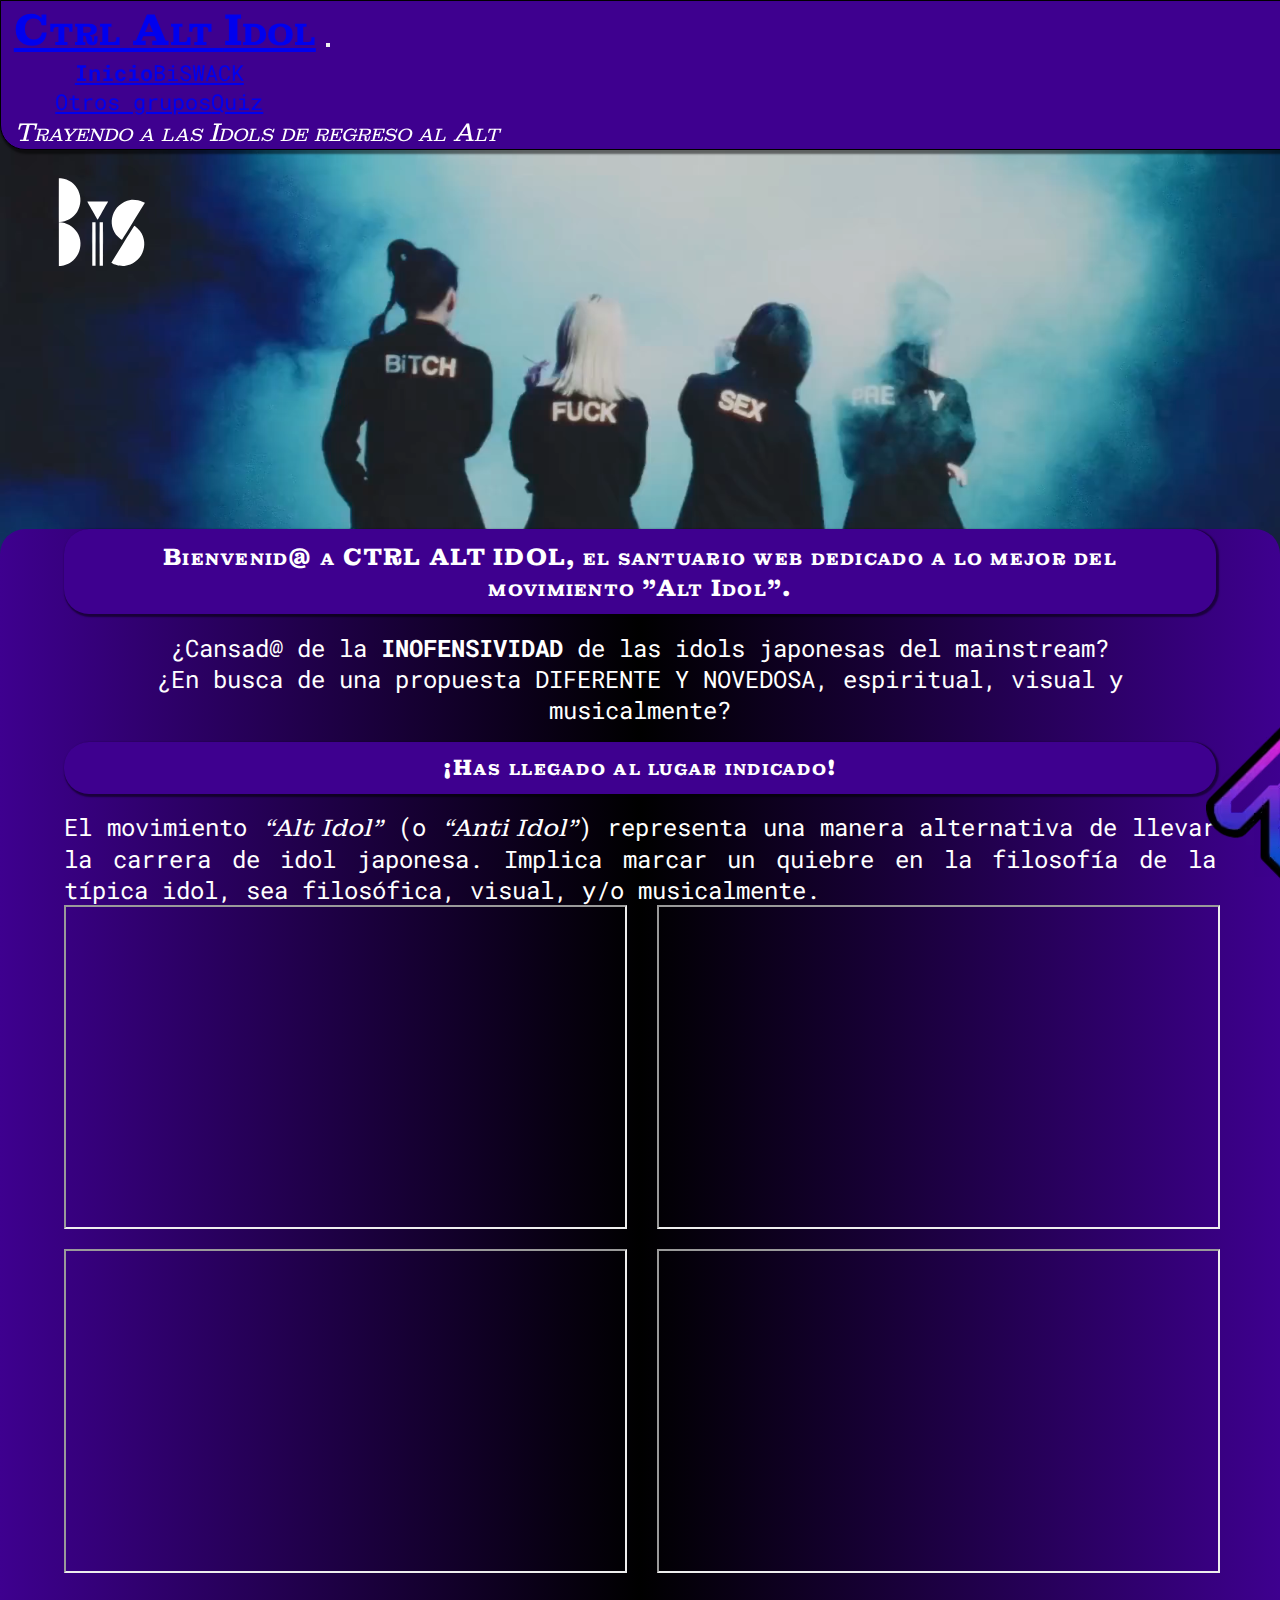
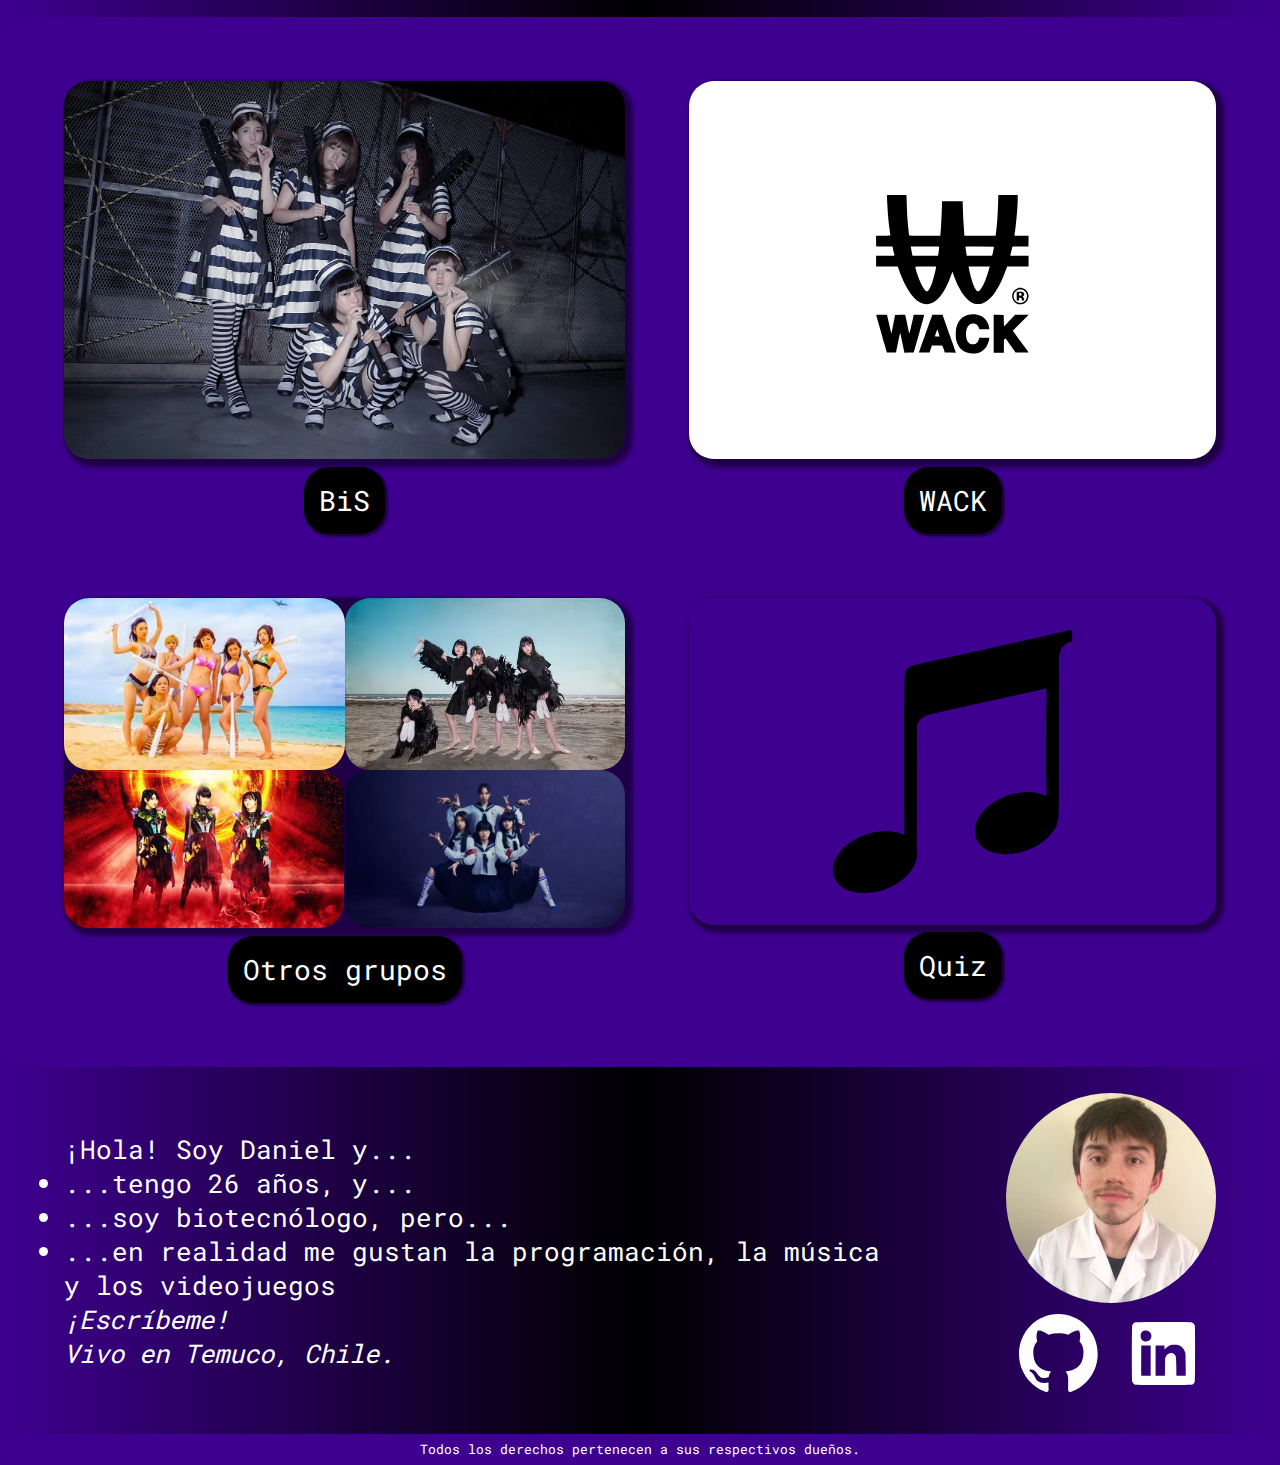
<file: index.html>
<!DOCTYPE html>
<html lang="es">

<head>
	<meta charset="UTF-8">
	<meta name="viewport" content="width=device-width, initial-scale=1">
	<!-- <meta> 'description': no superar 155 caracteres -->
	<meta name="description"
		content="¡Sumérgete en el emocionante mundo de las idols alternativas de Japón, en Ctrl Alt Idol! Una experiencia única y una innovadora escena musical.">
	<!-- <meta> 'keywords': al parecer, actualmente es ignorado por los motores de búsqueda, debido a su mal uso de parte de spammers. De MDN (https://developer.mozilla.org/en-US/docs/Learn/HTML/Introduction_to_HTML/The_head_metadata_in_HTML#active_learning_the_descriptions_use_in_search_engines).-->
	<meta name="keywords" content="alt idol, japan, japon, japón, pop, rock, idol, jpop, bis, wack">
	<meta name="author" content="Daniel V. A.">
	<meta name="copyright" content="Todos los derechos pertenecen a sus respectivos dueños.">

	<!-- Para verificarme en Google Search Console (exclusivo de index.html): -->
	<meta name="google-site-verification" content="qRA8_8xjAHHP9K2HmP86JwDItWpVYAe-wn6HgUOkxyI">

	<!-- CSS - Bootstrap -->
	<link rel="stylesheet" href="https://cdn.jsdelivr.net/npm/bootstrap@5.3.1/dist/css/bootstrap.min.css"
		integrity="sha384-4bw+/aepP/YC94hEpVNVgiZdgIC5+VKNBQNGCHeKRQN+PtmoHDEXuppvnDJzQIu9" crossorigin="anonymous">
	<!-- CSS - Style -->
	<link rel="stylesheet" href="css/style.css">

	<!-- Favicon -->
	<!-- <link rel> 'shortcut icon': según leí en MDN, 'shortcut' NO DEBE SER USADO, y en su lugar debe usarse sólo 'icon'. De MDN (https://developer.mozilla.org/en-US/docs/Web/HTML/Attributes/rel#icon). -->
	<link rel="icon" href="icons/musica.svg" type="image/x-icon">

	<title>Ctrl Alt Idol: Trayendo a las Idols de regreso al Alt</title>
</head>

<body class="body">
	<header class="header headerIndex align-items-sm-center" data-bs-theme="dark">
		<!-- NAVBAR - Bootstrap - -->
		<nav class="navbar navbar-expand-sm w-100 headerNavbar">
			<div class="container-fluid">
				<!-- LOGO SITIO WEB -->
				<a class="navbar-brand headerNavbar-TituloPrincipal headerNavbar-TituloPrincipal--Titulo" href="#">Ctrl
					Alt <span class="text-decoration-line-through">Idol</span></a>
				<!-- MENÚ 'HAMBURGUESA' -->
				<button class="navbar-toggler" type="button" data-bs-toggle="collapse" data-bs-target="#navbarSupportedContent"
					aria-controls="navbarSupportedContent" aria-expanded="false" aria-label="Toggle navigation">
					<span class="navbar-toggler-icon"></span>
				</button>
				<!-- EL NAVBAR EN CUESTIÓN -->
				<div class="collapse navbar-collapse" id="navbarSupportedContent">
					<ul class="navbar-nav headerNavbar-List mx-sm-auto">
						<li class="nav-item px-0 mx-sm-auto headerNavbar-List--Inicio">
							<a class="nav-link active" aria-current="page" href="#">Inicio</a>
						</li>
						<li class="nav-item px-0 mx-sm-auto headerNavbar-List--Bis">
							<a class="nav-link" href="pages/bis.html">BiS</a>
						</li>
						<li class="nav-item px-0 mx-sm-auto headerNavbar-List--Wack">
							<a class="nav-link" href="pages/wack.html">WACK</a>
						</li>
						<li class="nav-item px-0 mx-sm-auto headerNavbar-List--OtrosGrupos">
							<a class="nav-link" href="pages/otrosGrupos.html">Otros grupos</a>
						</li>
						<li class="nav-item px-0 mx-sm-auto headerNavbar-List--Quiz">
							<a class="nav-link" href="pages/quiz.html">Quiz</a>
						</li>
					</ul>
					<span class="navbar-text headerNavbar-TituloPrincipal headerNavbar-TituloPrincipal--Slogan">
						Trayendo a las Idols de regreso al Alt
					</span>
				</div>
			</div>
		</nav>
	</header>

	<!-- PORTADA - index.html -->
	<div class="portadaIndex">
		<img class="portadaIndex-Screenshot" src="images/bisSmokinBilly-Screenshot.avif"
			srcset="images/bisSmokinBilly-Screenshot_Mobile.avif 634w, images/bisSmokinBilly-Screenshot.avif 1920w"
			sizes="100vw"
			alt="Las cuatro chicas de BiS (3° generación) usando vestidos negros, de espaldas a la cámara, en un cuarto lleno de humo (una de ellas fumando), y en la espalda de sus vestidos cada una tiene estampada una de las siguientes palabras: 'BiTCH', 'FUCK', 'SEX' y 'PRETTY'">
		<!-- Según https://developer.mozilla.org/en-US/docs/Learn/Performance/video#video_autoplay, '"playsinline" is required for mobile Safari, allowing videos to play without forcing fullscreen mode.': -->
		<video class="portadaIndex-Video" src="videos/bisSmokinBilly-NoAudio.mp4" playsinline autoplay loop></video>
		<img class="portadaIndex-Logo" src="icons/bisLogo.svg" alt="Logo de BiS">
	</div>

	<main class="main mainIndex p-0">
		<!-- TEXTO PRINCIPAL, llamativo y atractivo, para capturar al lector...no me gusta mucho el 'espacio en blanco', vacío, que hay en esta section... -->
		<section class="mainIndex-TextoLlamativo">
			<h2 class="mainIndex-TextoLlamativo--Bienvenida">
				Bienvenid@ a CTRL ALT IDOL, el santuario web dedicado a lo mejor del
				movimiento "Alt Idol".
			</h2>
			<p class="mainIndex-TextoLlamativo--Problema mx-5">
				¿Cansad@ de la
				<a href="https://youtu.be/dFf4AgBNR1E">INOFENSIVIDAD</a>
				de las idols japonesas del mainstream?
			</p>
			<p class="mainIndex-TextoLlamativo--Esperanza mx-5">
				¿En busca de una propuesta DIFERENTE Y NOVEDOSA, espiritual, visual y
				musicalmente?
			</p>
			<p class="mainIndex-TextoLlamativo--Solucion">
				¡Has llegado al lugar indicado!
			</p>
			<p class="mainIndex-TextoLlamativo--DefinicionAltIdol mx-5">
				El movimiento <dfn id="dfnAlt">“Alt Idol”</dfn> (o
				<dfn id="dfnAnti">“Anti Idol”</dfn>) representa una manera alternativa
				de llevar la carrera de idol japonesa. Implica marcar un quiebre en la
				filosofía de la típica idol, sea filosófica, visual, y/o musicalmente.
			</p>
		</section>
		<!-- VIDEOS -->
		<div class="mainIndex-VideoGrid mx-1">
			<iframe id="bis-Video" src="https://www.youtube-nocookie.com/embed/KzvO6v71EXk"
				title="Reproductor de video de YouTube, para la canción de BiS llamada 'PAPRIKA'"
				allow="accelerometer; autoplay; clipboard-write; encrypted-media; fullscreen; gyroscope; picture-in-picture; web-share"></iframe>
			<iframe id="bellring-Video" src="https://www.youtube-nocookie.com/embed/0774w1q6dG8"
				title="Reproductor de video de YouTube, para la canción de BELLRING Shoujo Heart llamada 'GIGABITE'"
				allow="accelerometer; autoplay; clipboard-write; encrypted-media; fullscreen; gyroscope; picture-in-picture; web-share"></iframe>
			<iframe id="babymetal-Video" src="https://www.youtube-nocookie.com/embed/GvD3CHA48pA"
				title="Reproductor de video de YouTube, para la canción de BABYMETAL llamada 'KARATE'"
				allow="accelerometer; autoplay; clipboard-write; encrypted-media; fullscreen; gyroscope; picture-in-picture; web-share"></iframe>
			<iframe id="atarashii-Video" src="https://www.youtube-nocookie.com/embed/ye5v9mOkDh8"
				title="Reproductor de video de YouTube, para la canción de ATARASHII GAKKO! llamada 'KOI GEBA'"
				allow="accelerometer; autoplay; clipboard-write; encrypted-media; fullscreen; gyroscope; picture-in-picture; web-share"></iframe>
		</div>
	</main>

	<footer class="footer footerIndex">
		<!-- NAVZONE: igual que .headerNavbar, pero ahora con imagenes - -->
		<nav class="footerNavzone">
			<!-- IMAGENES con links de navegacion -->
			<div class="footerNavzone-Boxes footerNavzone-Bis--Box">
				<a href="pages/bis.html" class="footerNavzone-Boxes--ImgLinks footerNavzone-Bis--Box---ImgLink">
					<img src="images/bis/bisIdolIsDead-2012.avif"
						srcset="images/bis/bisIdolIsDead-2012_Mobile.avif 495w, images/bis/bisIdolIsDead-2012.avif 1500w"
						sizes="(max-width: 575.98px) 100vw, 50vw" alt="BiS con vestidos de reo, fumando en el patio de la cárcel">
				</a>
				<a href="pages/bis.html" class="footerNavzone-Boxes--TxtLinks footerNavzone-Bis--Box---TxtLink">BiS</a>
			</div>
			<div class="footerNavzone-Boxes footerNavzone-Wack--Box">
				<a href="pages/wack.html" class="footerNavzone-Boxes--ImgLinks footerNavzone-Wack--Box---ImgLink">
					<img src="icons/wackLogo.svg" alt="Logo de WACK">
				</a>
				<a href="pages/wack.html" class="footerNavzone-Boxes--TxtLinks footerNavzone-Wack--Box---TxtLink">WACK</a>
			</div>
			<div class="footerNavzone-Boxes footerNavzone-OtrosGrupos--Box">
				<a href="pages/otrosGrupos.html" class="footerNavzone-Boxes--ImgLinks footerNavzone-OtrosGrupos--Box---ImgLink">
					<img src="images/bis/bisFinalDance-2014_crop.avif"
						srcset="images/bis/bisFinalDance-2014_crop_Mobile.avif 363w, images/bis/bisFinalDance-2014_crop.avif 1100w"
						sizes="(max-width:575.98px) 50vw, 25vw" alt="BiS en bikini, sosteniendo bates con púas"
						id="OtrosGruposImg-bisBikini">
					<img src="images/bellring.avif" srcset="images/bellring_Mobile.avif 540w, images/bellring.avif 1636w"
						sizes="(max-width:575.98px) 50vw, 25vw"
						alt="BELLRING Shoujo Heart, con sus vestidos tipo cuervo, en la playa, descalzas"
						id="OtrosGruposImg-bellringPlaya">
					<img src="images/babymetal-Crop.avif"
						srcset="images/babymetal-Crop_Mobile.avif 660w, images/babymetal-Crop.avif 2000w"
						sizes="(max-width:575.98px) 50vw, 25vw"
						alt="BABYMETAL frente a un anillo dorado gigante y resplandeciente, sobre un fondo con rayos de luces rojas"
						id="OtrosGruposImg-babymetalFuego">
					<img src="images/atarashiiGakko.avif"
						srcset="images/atarashiiGakko_Mobile.avif 676w, images/atarashiiGakko.avif 2048w"
						sizes="(max-width:575.98px) 50vw, 25vw"
						alt="ATARASHII GAKKO! en formación tipo Hombre de Vitruvio (¿?), de modo tal que todas parecen compartir la misma falda"
						id="OtrosGruposImg-atarashiiGakkoFormacion">
				</a>
				<a href="pages/otrosGrupos.html"
					class="footerNavzone-Boxes--TxtLinks footerNavzone-OtrosGrupos--Box---TxtLink">Otros
					grupos
				</a>
			</div>
			<div class="footerNavzone-Boxes footerNavzone-Quiz--Box">
				<a href="pages/quiz.html" class="footerNavzone-Boxes--ImgLinks footerNavzone-Quiz--Box---ImgLink">
					<img src="icons/musica.svg" alt="Dos notas musicales corcheas, unidas; versión de color negro">
				</a>
				<a href="pages/quiz.html" class="footerNavzone-Boxes--TxtLinks footerNavzone-Quiz--Box---TxtLink">Quiz</a>
			</div>
		</nav>
		<!-- INFORMACIÓN DEL AUTOR DE ESTE BLOG, FOTO PERSONAL, Y GITHUB/LINKEDIN... (como si yo fuera tan interesante...u.u) -->
		<div class="footerDatosPersonales">
			<div class="footerDatosPersonales-Texto">
				<p class="footerDatosPersonales-Texto--Nombre">
					¡Hola! Soy Daniel y...
				</p>
				<ul class="footerDatosPersonales-Texto--Curiosidades" id="ftrTrivia">
					<li class="footerDatosPersonales-Texto--Curiosidades---Edad">
						...tengo 26 años, y...
					</li>
					<li class="footerDatosPersonales-Texto--Curiosidades---Carrera">
						...soy biotecnólogo, pero...
					</li>
					<li class="footerDatosPersonales-Texto--Curiosidades---Gustos">
						...en realidad me gustan la programación, la música y los
						videojuegos
					</li>
				</ul>
				<address class="footerDatosPersonales-Texto--EmailYUbicacion">
					<a id="emailAddress" href="mailto:dvillarroela@pm.me">¡Escríbeme!</a><br>
					Vivo en Temuco, Chile.
				</address>
			</div>
			<img class="footerDatosPersonales-FotoPersonal" src="images/danielCuadrado.avif"
				srcset="images/danielCuadrado_Mobile.avif 253w, images/danielCuadrado.avif 768w"
				sizes="(max-width: 575.98px) 50vw, 25vw" alt="Fotografía de mí">
			<div class="footerDatosPersonales-IconosSociales">
				<a class="footerDatosPersonales-IconosSociales--Links" href="https://github.com/GitThingsDan">
					<img class="footerDatosPersonales-IconosSociales--Links---Logos " src="icons/githubLogo.svg"
						alt="Logo de GitHub">
				</a>
				<a class="footerDatosPersonales-IconosSociales--Links"
					href="https://www.linkedin.com/in/daniel-ignacio-v-48673557/">
					<img class="footerDatosPersonales-IconosSociales--Links---Logos " src="icons/linkedinLogo.svg"
						alt="Logo de LinkedIn">
				</a>
			</div>
		</div>
		<!-- Cedo todos los DERECHOS de lo que esté en este blog y simultáneamente no sea mío - no soy abogado ni nada de eso, pero sólo quisiera dejar bien claro que de "aquello" (lo que mencioné en la primera oración de este comentario), NO SOY DUEÑO - -->
		<small class="footerDerechos">
			Todos los derechos pertenecen a sus respectivos dueños.
		</small>
		<!-- Botón para "Volver al principio de la página", en la esquina inferior derecha -->
		<div id="goToTopBox">
			<a href="#top" id="goToTopBox-Link">
				<img src="icons/flecha-Arriba.avif" class="w-100" alt="Flecha cliqueable para volver al principio de la página"
					id="goToTopBox-Link--Img">
			</a>
		</div>
	</footer>


	<!-- Script - Bootstrap -->
	<script src="https://cdn.jsdelivr.net/npm/bootstrap@5.3.1/dist/js/bootstrap.bundle.min.js"
		integrity="sha384-HwwvtgBNo3bZJJLYd8oVXjrBZt8cqVSpeBNS5n7C8IVInixGAoxmnlMuBnhbgrkm"
		crossorigin="anonymous"></script>
</body>

</html>
</file>
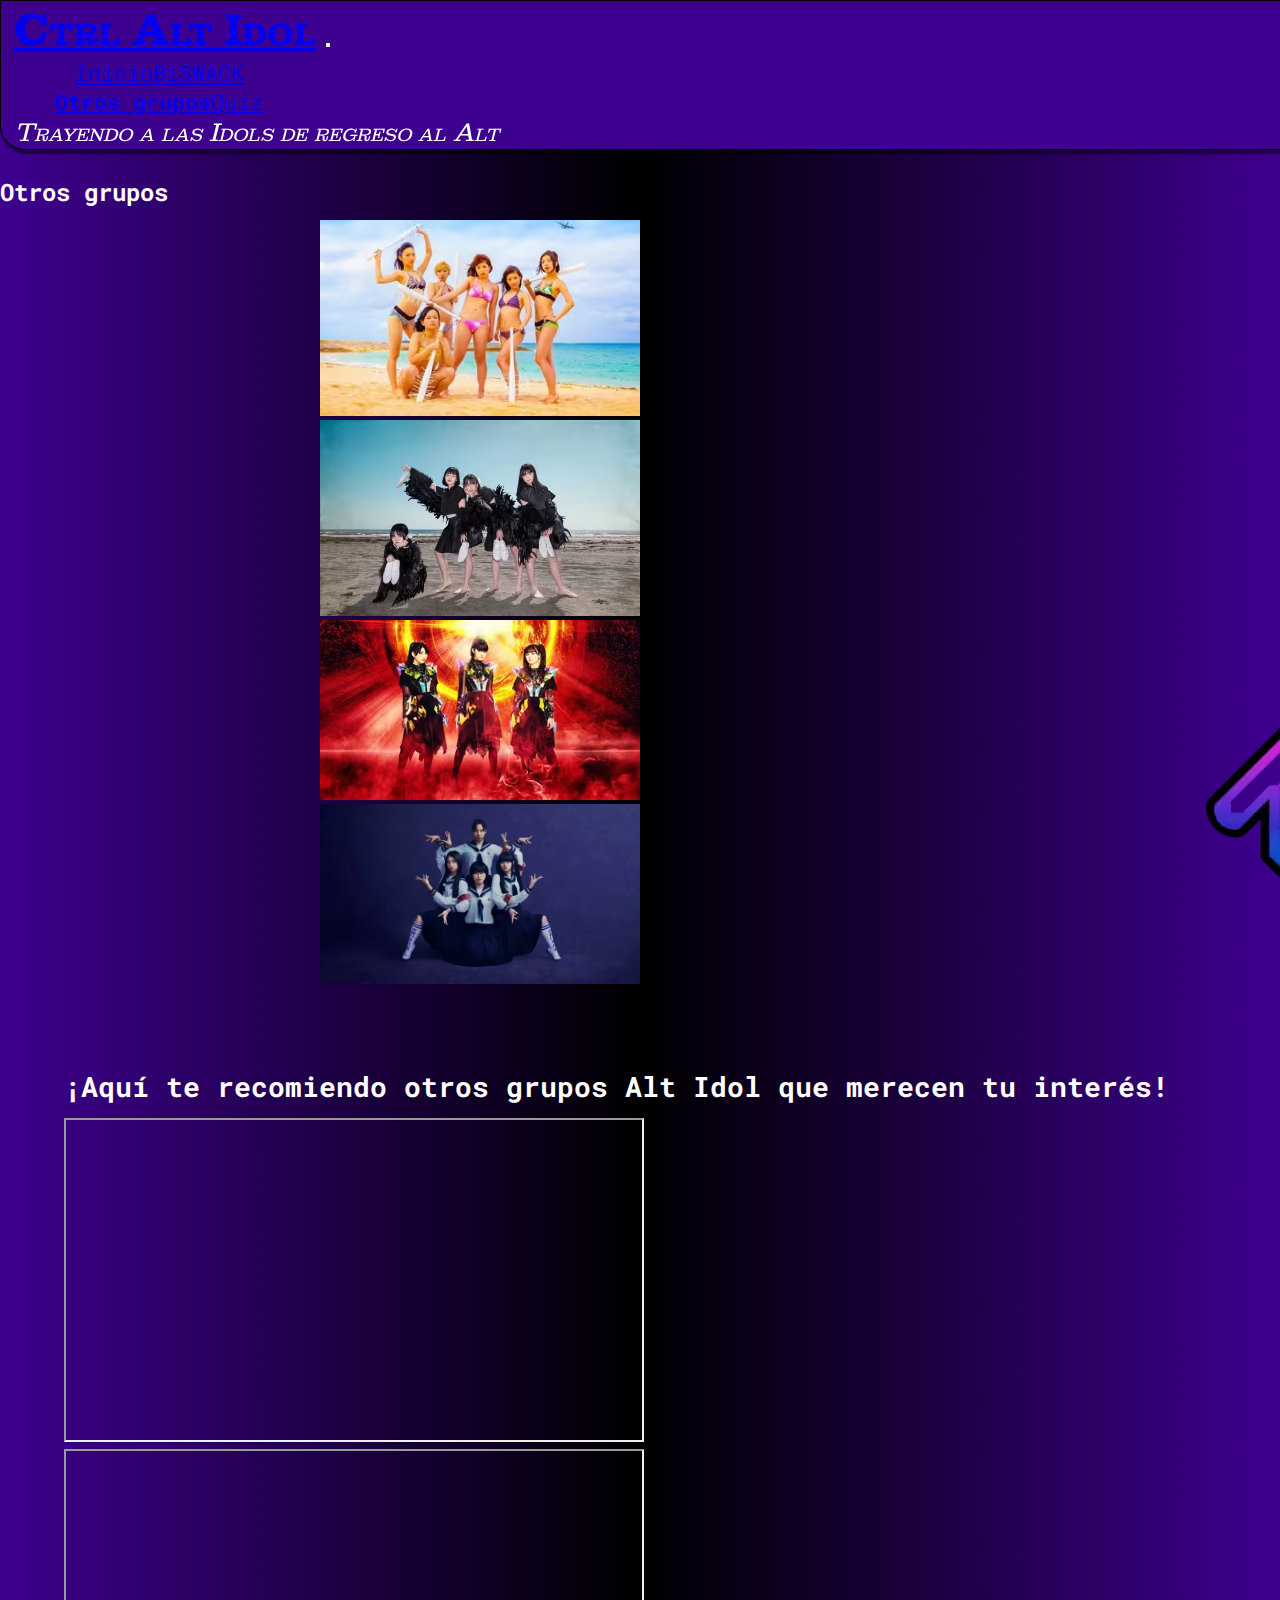
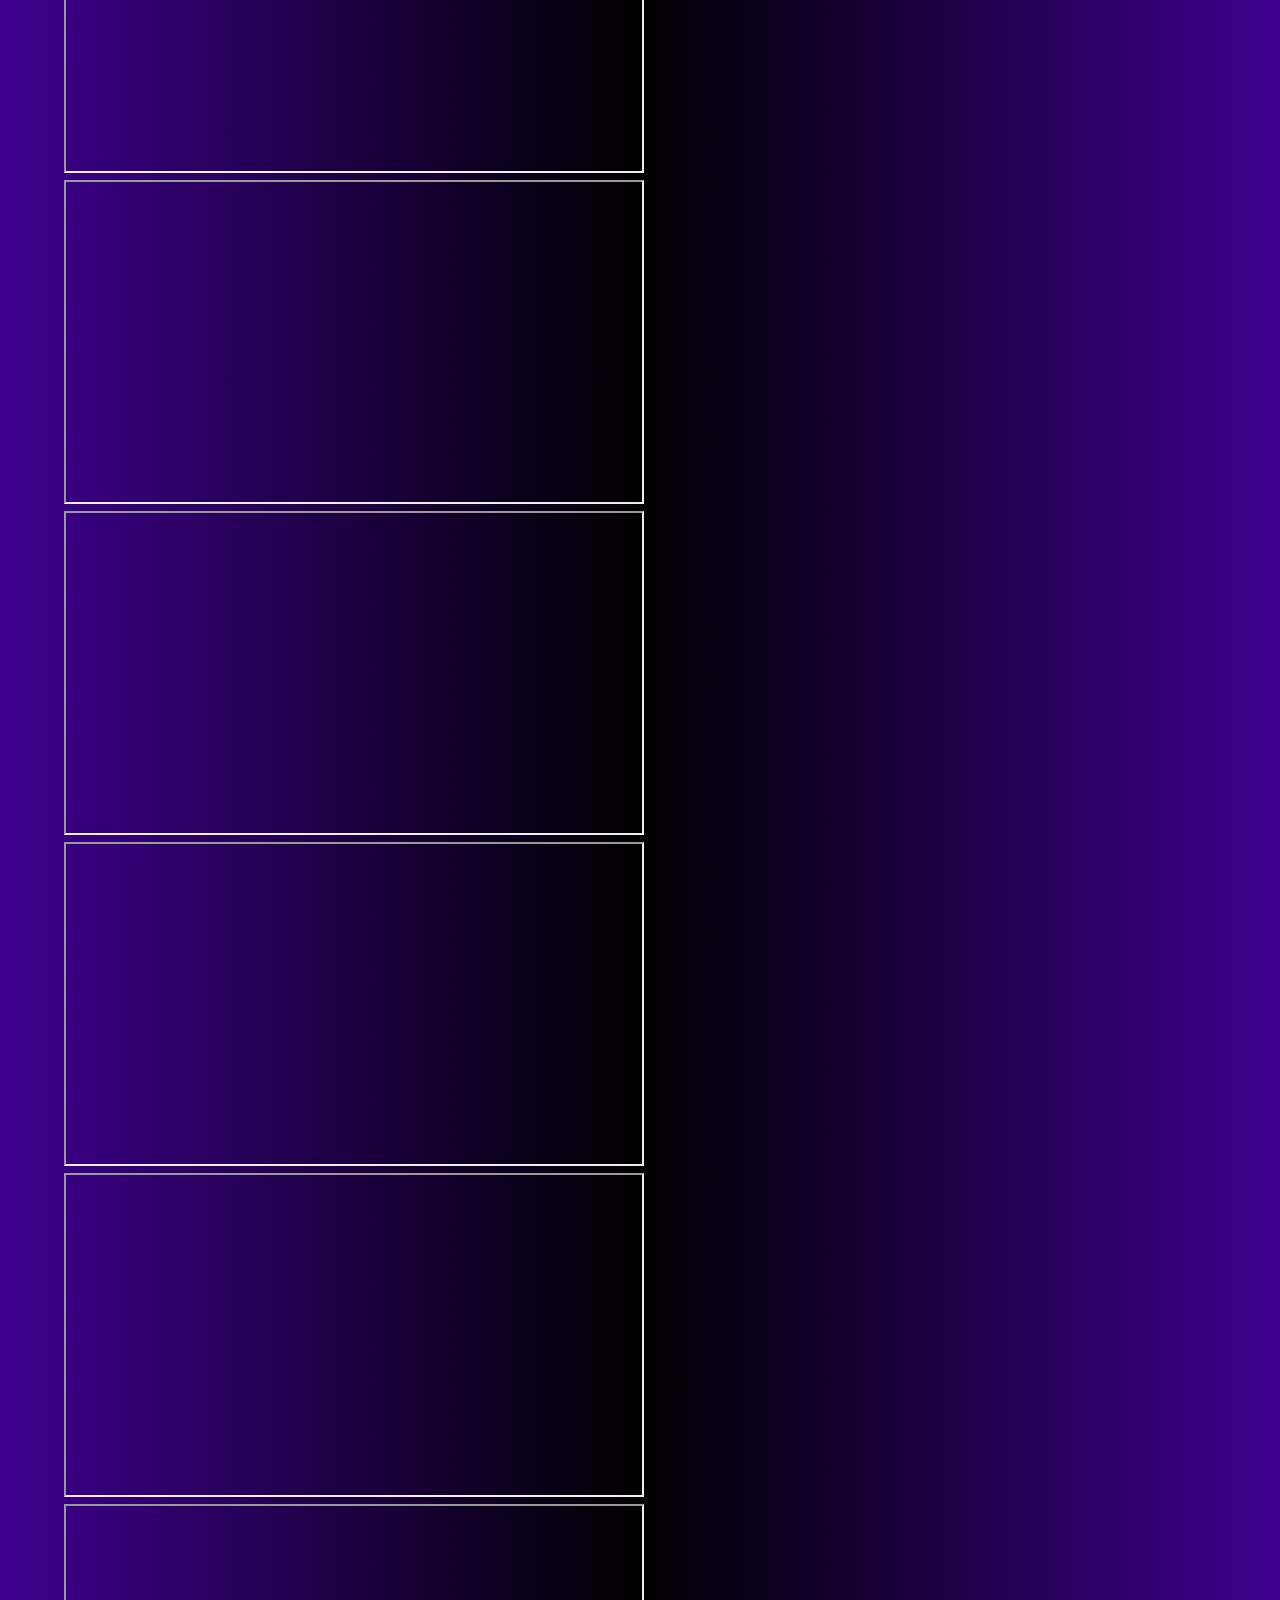
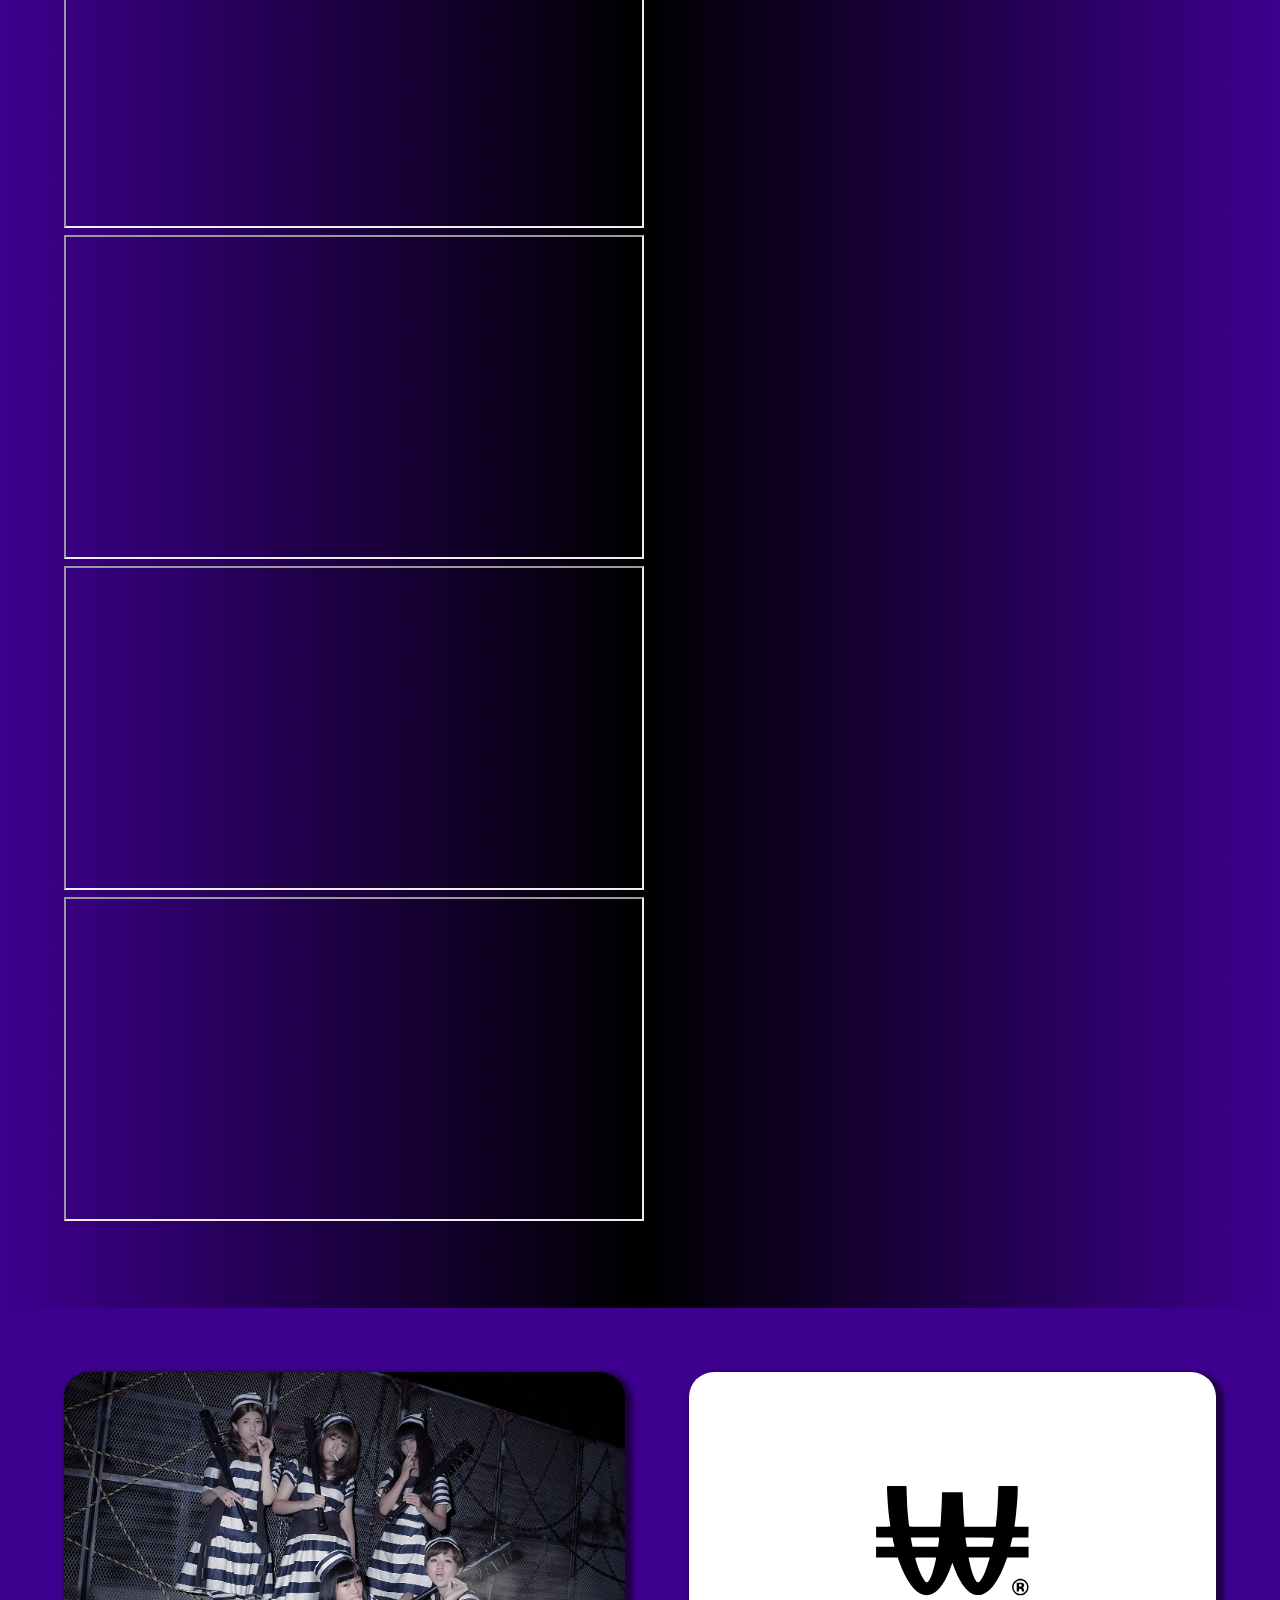
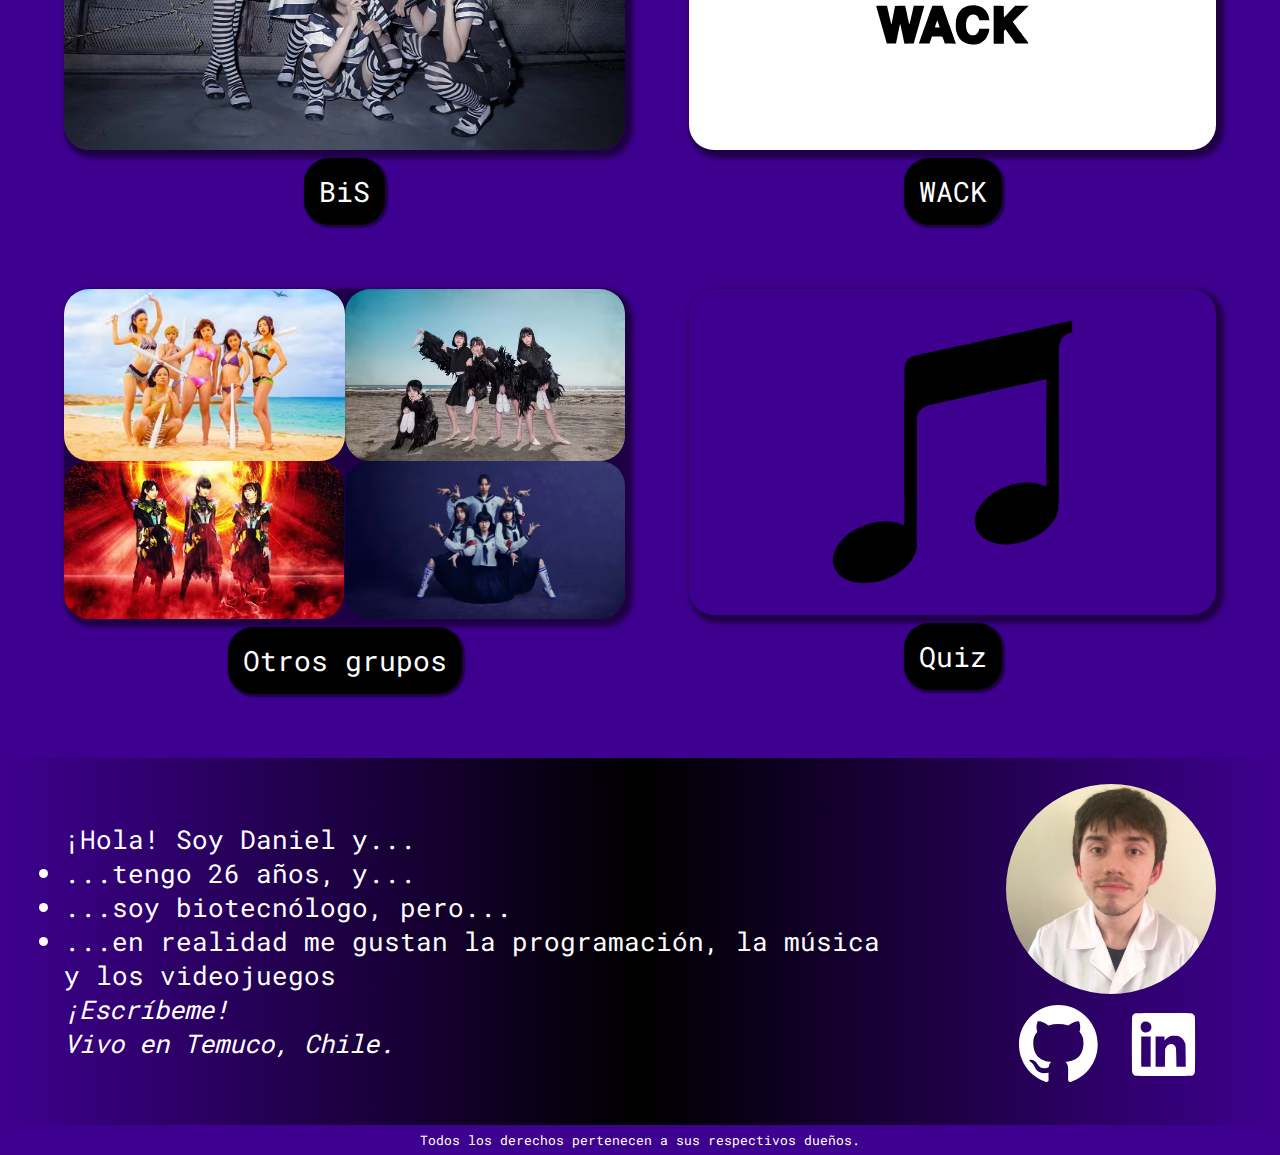
<file: pages/otrosGrupos.html>
<!DOCTYPE html>
<html lang="es">

<head>
	<meta charset="UTF-8">
	<meta name="viewport" content="width=device-width, initial-scale=1">
	<!-- <meta> 'description': no superar 155 caracteres -->
	<meta name="description"
		content="Descubre más de 10 grupos de idols japonesas alternativas...¡ven a escuchar sus canciones y conoce la diversidad de sonidos en la escena ALT IDOL!">
	<!-- <meta> 'keywords': al parecer, actualmente es ignorado por los motores de búsqueda, debido a su mal uso de parte de spammers. De MDN (https://developer.mozilla.org/en-US/docs/Learn/HTML/Introduction_to_HTML/The_head_metadata_in_HTML#active_learning_the_descriptions_use_in_search_engines).-->
	<meta name="keywords"
		content="alt idol, japón, idol, jpop, NEO JAPONISM, PIGGS, RAY, TEAM SHACHI, グーグールル, CROSSNOESIS, ZENBUKIMINOSEIDA., BATTEN GIRLS, YANAKOTOSOTTOMUTE, WAGAMAMARAKIA">
	<meta name="author" content="Daniel V. A.">
	<meta name="copyright" content="Todos los derechos pertenecen a sus respectivos dueños.">

	<!-- CSS - Bootstrap -->
	<link rel="stylesheet" href="https://cdn.jsdelivr.net/npm/bootstrap@5.3.1/dist/css/bootstrap.min.css"
		integrity="sha384-4bw+/aepP/YC94hEpVNVgiZdgIC5+VKNBQNGCHeKRQN+PtmoHDEXuppvnDJzQIu9" crossorigin="anonymous">
	<!-- CSS - Style -->
	<link rel="stylesheet" href="../css/style.css">

	<!-- Favicon -->
	<!-- <link rel> 'shortcut icon': según leí en MDN, 'shortcut' NO DEBE SER USADO, y en su lugar debe usarse sólo 'icon'. De MDN (https://developer.mozilla.org/en-US/docs/Web/HTML/Attributes/rel#icon). -->
	<link rel="icon" href="../icons/musica.svg" type="image/x-icon">

	<title>Otros grupos - Ctrl Alt Idol</title>
</head>

<body class="body">
	<header class="header align-items-sm-center" data-bs-theme="dark">
		<!-- NAVBAR - Bootstrap - -->
		<nav class="navbar navbar-expand-sm w-100 headerNavbar">
			<div class="container-fluid">
				<!-- LOGO SITIO WEB -->
				<a class="navbar-brand headerNavbar-TituloPrincipal headerNavbar-TituloPrincipal--Titulo" href="..">Ctrl Alt
					<span class="text-decoration-line-through">Idol</span></a>
				<!-- MENÚ 'HAMBURGUESA' -->
				<button class="navbar-toggler" type="button" data-bs-toggle="collapse" data-bs-target="#navbarSupportedContent"
					aria-controls="navbarSupportedContent" aria-expanded="false" aria-label="Toggle navigation">
					<span class="navbar-toggler-icon"></span>
				</button>
				<!-- EL NAVBAR EN CUESTIÓN -->
				<div class="collapse navbar-collapse" id="navbarSupportedContent">
					<ul class="navbar-nav headerNavbar-List mx-sm-auto">
						<li class="nav-item px-0 mx-sm-auto headerNavbar-List--Inicio">
							<a class="nav-link" href="..">Inicio</a>
						</li>
						<li class="nav-item px-0 mx-sm-auto headerNavbar-List--Bis">
							<a class="nav-link" href="bis.html">BiS</a>
						</li>
						<li class="nav-item px-0 mx-sm-auto headerNavbar-List--Wack">
							<a class="nav-link" href="wack.html">WACK</a>
						</li>
						<li class="nav-item px-0 mx-sm-auto headerNavbar-List--OtrosGrupos">
							<a class="nav-link active" aria-current="page" href="#">Otros grupos</a>
						</li>
						<li class="nav-item px-0 mx-sm-auto headerNavbar-List--Quiz">
							<a class="nav-link" href="quiz.html">Quiz</a>
						</li>
					</ul>
					<span class="navbar-text headerNavbar-TituloPrincipal headerNavbar-TituloPrincipal--Slogan">
						Trayendo a las Idols de regreso al Alt
					</span>
				</div>
			</div>
		</nav>


	</header>

	<!-- PORTADA - otrosGrupos.html -->
	<h2 class="text-center">Otros grupos</h2>
	<div class="portadaOtrosGrupos row row-cols-2">
		<img src="../images/bis/bisFinalDance-2014_crop.avif"
			srcset="../images/bis/bisFinalDance-2014_crop_Mobile.avif 363w, ../images/bis/bisFinalDance-2014_crop.avif 1100w"
			sizes="(max-width: 575.98px) 50vw, (max-width: 834.98px) 37.5vw, 25vw"
			alt="BiS en bikini, sosteniendo bates con púas" class="OtrosGruposImg-bisBikini col rounded-5">
		<img src="../images/bellring.avif" srcset="../images/bellring_Mobile.avif 540w, ../images/bellring.avif 1636w"
			sizes="(max-width: 575.98px) 50vw, (max-width: 834.98px) 37.5vw, 25vw"
			alt="BELLRING Shoujo Heart, con sus vestidos tipo cuervo, en la playa, descalzas"
			class="OtrosGruposImg-bellringPlaya col rounded-5">
		<img src="../images/babymetal-Crop.avif"
			srcset="../images/babymetal-Crop_Mobile.avif 400w, ../images/babymetal-Crop.avif 2000w"
			sizes="(max-width: 575.98px) 50vw, (max-width: 834.98px) 37.5vw, 25vw"
			alt="BABYMETAL frente a un anillo dorado gigante y resplandeciente, sobre un fondo con rayos de luces rojas"
			class="OtrosGruposImg-babymetalFuegocol rounded-5">
		<img src="../images/atarashiiGakko.avif"
			srcset="../images/atarashiiGakko_Mobile.avif 676w, ../images/atarashiiGakko.avif 2048w"
			sizes="(max-width: 575.98px) 50vw, (max-width: 834.98px) 37.5vw, 25vw"
			alt="ATARASHII GAKKO! en formación tipo Hombre de Vitruvio (¿?), de modo tal que todas parecen compartir la misma falda"
			class="OtrosGruposImg-atarashiiGakkoFormacion col rounded-5">
	</div>

	<main class="main mainOtrosGrupos">
		<!-- VIDEOS DE OTROS GRUPOS ALT IDOL -->
		<section class="mainOtrosGrupos-VideoFlexBox d-flex flex-wrap row row-cols-sm-2">
			<h3 class="mainOtrosGrupos-VideoFlexBox--Titulo text-center w-100">
				¡Aquí te recomiendo otros grupos Alt Idol que merecen tu interés!
			</h3>
			<!-- Le quité "class='col'" a todos los iframe, ya que hacía que los iframes se rompieran visualmente en pantallas más pequeñas en Firefox. -->
			<!-- NEO JAPONISM - BUSTER BUSTER -->
			<iframe src="https://www.youtube-nocookie.com/embed/Bso8ix0KT6s?si=OwVVFznS7uwJQtod"
				title="Reproductor de video de YouTube, para la canción de NEO JAPONISM llamada 'Buster Buster'"
				allow="accelerometer; autoplay; clipboard-write; encrypted-media; fullscreen; gyroscope; picture-in-picture; web-share"></iframe>
			<!-- PIGGS - PIGGY -->
			<iframe src="https://www.youtube-nocookie.com/embed/GdJVFXVi-r0?si=MUs_TmIX1s_DWmaG"
				title="Reproductor de video de YouTube, para la canción de PIGGS llamada 'Piggy'"
				allow="accelerometer; autoplay; clipboard-write; encrypted-media; fullscreen; gyroscope; picture-in-picture; web-share"></iframe>
			<!-- RAY - KOHARUHI -->
			<iframe src="https://www.youtube-nocookie.com/embed/cX_wBRgpcxc?si=pJGhpnIvdi3dqPEX"
				title="Reproductor de video de YouTube, para la canción de RAY llamada 'Koharuhi'"
				allow="accelerometer; autoplay; clipboard-write; encrypted-media; fullscreen; gyroscope; picture-in-picture; web-share"></iframe>
			<!-- TEAM SHACHI - HORIZON -->
			<iframe src="https://www.youtube-nocookie.com/embed/bSIQOwoWVGg?si=wiOYl8217nXUH78W"
				title="Reproductor de video de YouTube, para la canción de TEAM SHACHI llamada 'HORIZON'"
				allow="accelerometer; autoplay; clipboard-write; encrypted-media; fullscreen; gyroscope; picture-in-picture; web-share"></iframe>
			<!-- グーグールル - PICKED -->
			<iframe src="https://www.youtube-nocookie.com/embed/2Cv9jRviCRU?si=534GYDvpiH6RQrXs"
				title="Reproductor de video de YouTube, para la canción de グーグールル llamada 'Picked'"
				allow="accelerometer; autoplay; clipboard-write; encrypted-media; fullscreen; gyroscope; picture-in-picture; web-share"></iframe>
			<!-- CROSSNOESIS - ARK -->
			<iframe src="https://www.youtube-nocookie.com/embed/CUTRlpVkIIo?si=XWnEV9MzMiJ5SmzB"
				title="Reproductor de video de YouTube, para la canción de CROSSNOESIS llamada 'ark'"
				allow="accelerometer; autoplay; clipboard-write; encrypted-media; fullscreen; gyroscope; picture-in-picture; web-share"></iframe>
			<!-- ZENBUKIMINOSEIDA. - INSOMNIA -->
			<iframe src="https://www.youtube-nocookie.com/embed/ThoDILU9pFo?si=icLqsTKTBXH4ghxM"
				title="Reproductor de video de YouTube, para la canción de ZENBUKIMINOSEIDA. llamada 'INSOMNIA'"
				allow="accelerometer; autoplay; clipboard-write; encrypted-media; fullscreen; gyroscope; picture-in-picture; web-share"></iframe>
			<!-- BATTEN GIRLS - WATASHI KOI HAJIMETATTEYO!-->
			<iframe src="https://www.youtube-nocookie.com/embed/5I6di1S0Mqw?si=T5fEF9jmnD5QRD4_"
				title="Reproductor de video de YouTube, para la canción de BATTEN GIRLS llamada 'WATASHI KOI HAJIMETATTEYO!'"
				allow="accelerometer; autoplay; clipboard-write; encrypted-media; fullscreen; gyroscope; picture-in-picture; web-share"></iframe>
			<!-- YANAKOTOSOTTOMUTE - LILY -->
			<iframe src="https://www.youtube-nocookie.com/embed/zlzqgeNy_Ag?si=wg7aGBBghulvmAfT"
				title="Reproductor de video de YouTube, para la canción de YanakotoSottoMute llamada 'LILY'"
				allow="accelerometer; autoplay; clipboard-write; encrypted-media; fullscreen; gyroscope; picture-in-picture; web-share"></iframe>
			<!-- WAGAMAMARAKIA - SURVIVE -->
			<iframe src="https://www.youtube-nocookie.com/embed/2-TISM2n48U?si=4AERRFi_2ETF_Vlt"
				title="Reproductor de video de YouTube, para la canción de WAGAMAMARAKIA llamada 'SURVIVE'"
				allow="accelerometer; autoplay; clipboard-write; encrypted-media; fullscreen; gyroscope; picture-in-picture; web-share"></iframe>
		</section>
	</main>

	<footer class="footer">
		<!-- NAVZONE: igual que .headerNavbar, pero ahora con imagenes - -->
		<nav class="footerNavzone">
			<!-- IMAGENES con links de navegacion -->
			<div class="footerNavzone-Boxes footerNavzone-Bis--Box">
				<a href="bis.html" class="footerNavzone-Boxes--ImgLinks footerNavzone-Bis--Box---ImgLink">
					<img src="../images/bis/bisIdolIsDead-2012.avif"
						srcset="../images/bis/bisIdolIsDead-2012_Mobile.avif 495w, ../images/bis/bisIdolIsDead-2012.avif 1500w"
						sizes="(max-width: 575.98px) 100vw, 50vw" alt="BiS con vestidos de reo, fumando en el patio de la cárcel">
				</a>
				<a href="bis.html" class="footerNavzone-Boxes--TxtLinks footerNavzone-Bis--Box---TxtLink">BiS</a>
			</div>
			<div class="footerNavzone-Boxes footerNavzone-Wack--Box">
				<a href="wack.html" class="footerNavzone-Boxes--ImgLinks footerNavzone-Wack--Box---ImgLink">
					<img src="../icons/wackLogo.svg" alt="Logo de WACK">
				</a>
				<a href="wack.html" class="footerNavzone-Boxes--TxtLinks footerNavzone-Wack--Box---TxtLink">WACK</a>
			</div>
			<div class="footerNavzone-Boxes footerNavzone-OtrosGrupos--Box">
				<a href="otrosGrupos.html" class="footerNavzone-Boxes--ImgLinks footerNavzone-OtrosGrupos--Box---ImgLink">
					<img src="../images/bis/bisFinalDance-2014_crop.avif"
						srcset="../images/bis/bisFinalDance-2014_crop_Mobile.avif 363w, ../images/bis/bisFinalDance-2014_crop.avif 1100w"
						sizes="(max-width:575.98px) 50vw, 25vw" alt="BiS en bikini, sosteniendo bates con púas"
						id="OtrosGruposImg-bisBikini">
					<img src="../images/bellring.avif" srcset="../images/bellring_Mobile.avif 540w, ../images/bellring.avif 1636w"
						sizes="(max-width:575.98px) 50vw, 25vw"
						alt="BELLRING Shoujo Heart, con sus vestidos tipo cuervo, en la playa, descalzas"
						id="OtrosGruposImg-bellringPlaya">
					<img src="../images/babymetal-Crop.avif"
						srcset="../images/babymetal-Crop_Mobile.avif 660w, ../images/babymetal-Crop.avif 2000w"
						sizes="(max-width:575.98px) 50vw, 25vw"
						alt="BABYMETAL frente a un anillo dorado gigante y resplandeciente, sobre un fondo con rayos de luces rojas"
						id="OtrosGruposImg-babymetalFuego">
					<img src="../images/atarashiiGakko.avif"
						srcset="../images/atarashiiGakko_Mobile.avif 676w, ../images/atarashiiGakko.avif 2048w"
						sizes="(max-width:575.98px) 50vw, 25vw"
						alt="ATARASHII GAKKO! en formación tipo Hombre de Vitruvio (¿?), de modo tal que todas parecen compartir la misma falda"
						id="OtrosGruposImg-atarashiiGakkoFormacion">
				</a>
				<a href="otrosGrupos.html" class="footerNavzone-Boxes--TxtLinks footerNavzone-OtrosGrupos--Box---TxtLink">Otros
					grupos
				</a>
			</div>
			<div class="footerNavzone-Boxes footerNavzone-Quiz--Box">
				<a href="quiz.html" class="footerNavzone-Boxes--ImgLinks footerNavzone-Quiz--Box---ImgLink">
					<img src="../icons/musica.svg" alt="Dos notas musicales corcheas, unidas; versión de color negro">
				</a>
				<a href="quiz.html" class="footerNavzone-Boxes--TxtLinks footerNavzone-Quiz--Box---TxtLink">Quiz</a>
			</div>
		</nav>
		<!-- INFORMACIÓN DEL AUTOR DE ESTE BLOG, FOTO PERSONAL, Y GITHUB/LINKEDIN... (como si yo fuera tan interesante...u.u) -->
		<div class="footerDatosPersonales">
			<div class="footerDatosPersonales-Texto">
				<p class="footerDatosPersonales-Texto--Nombre">
					¡Hola! Soy Daniel y...
				</p>
				<ul class="footerDatosPersonales-Texto--Curiosidades" id="ftrTrivia">
					<li class="footerDatosPersonales-Texto--Curiosidades---Edad">
						...tengo 26 años, y...
					</li>
					<li class="footerDatosPersonales-Texto--Curiosidades---Carrera">
						...soy biotecnólogo, pero...
					</li>
					<li class="footerDatosPersonales-Texto--Curiosidades---Gustos">
						...en realidad me gustan la programación, la música y los
						videojuegos
					</li>
				</ul>
				<address class="footerDatosPersonales-Texto--EmailYUbicacion">
					<a id="emailAddress" href="mailto:dvillarroela@pm.me">¡Escríbeme!</a><br>
					Vivo en Temuco, Chile.
				</address>
			</div>
			<img class="footerDatosPersonales-FotoPersonal" src="../images/danielCuadrado.avif"
				srcset="../images/danielCuadrado_Mobile.avif 253w, ../images/danielCuadrado.avif 768w"
				sizes="(max-width: 575.98px) 50vw, 25vw" alt="Fotografía de mí">
			<div class="footerDatosPersonales-IconosSociales">
				<a class="footerDatosPersonales-IconosSociales--Links " href="https://github.com/GitThingsDan">
					<img class="footerDatosPersonales-IconosSociales--Links---Logos " src="../icons/githubLogo.svg"
						alt="Logo de GitHub">
				</a>
				<a class="footerDatosPersonales-IconosSociales--Links "
					href="https://www.linkedin.com/in/daniel-ignacio-v-48673557/">
					<img class="footerDatosPersonales-IconosSociales--Links---Logos " src="../icons/linkedinLogo.svg"
						alt="Logo de LinkedIn">
				</a>
			</div>
		</div>
		<!-- Cedo todos los DERECHOS de lo que esté en este blog y simultáneamente no sea mío - no soy abogado ni nada de eso, pero sólo quisiera dejar bien claro que de "aquello" (lo que mencioné en la primera oración de este comentario), NO SOY DUEÑO - -->
		<small class="footerDerechos">
			Todos los derechos pertenecen a sus respectivos dueños.
		</small>
		<!-- Botón para "Volver al principio de la página", en la esquina inferior derecha -->
		<div id="goToTopBox">
			<a href="#top" id="goToTopBox-Link">
				<img src="../icons/flecha-Arriba.avif" class="w-100"
					alt="Flecha cliqueable para volver al principio de la página" id="goToTopBox-Link--Img">
			</a>
		</div>
	</footer>


	<!-- Script - Bootstrap -->
	<script src="https://cdn.jsdelivr.net/npm/bootstrap@5.3.1/dist/js/bootstrap.bundle.min.js"
		integrity="sha384-HwwvtgBNo3bZJJLYd8oVXjrBZt8cqVSpeBNS5n7C8IVInixGAoxmnlMuBnhbgrkm"
		crossorigin="anonymous"></script>
</body>

</html>
</file>
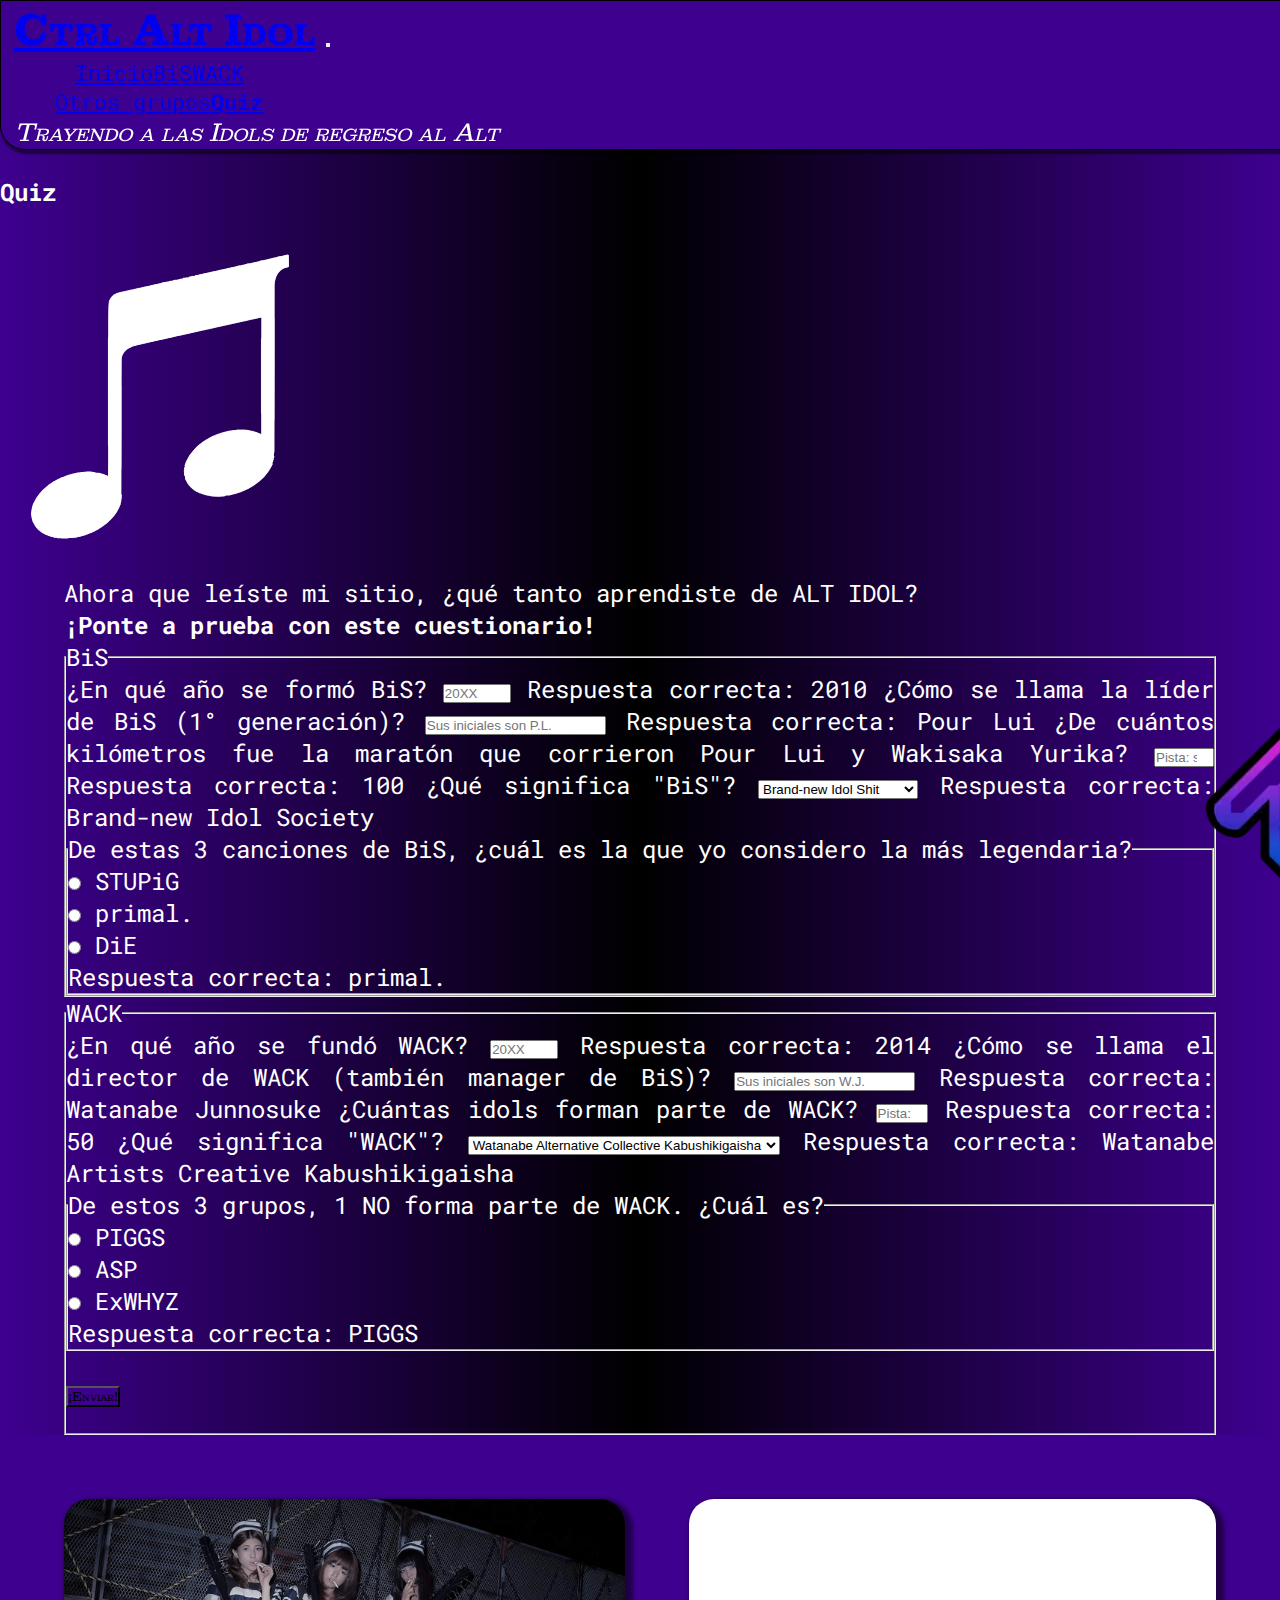
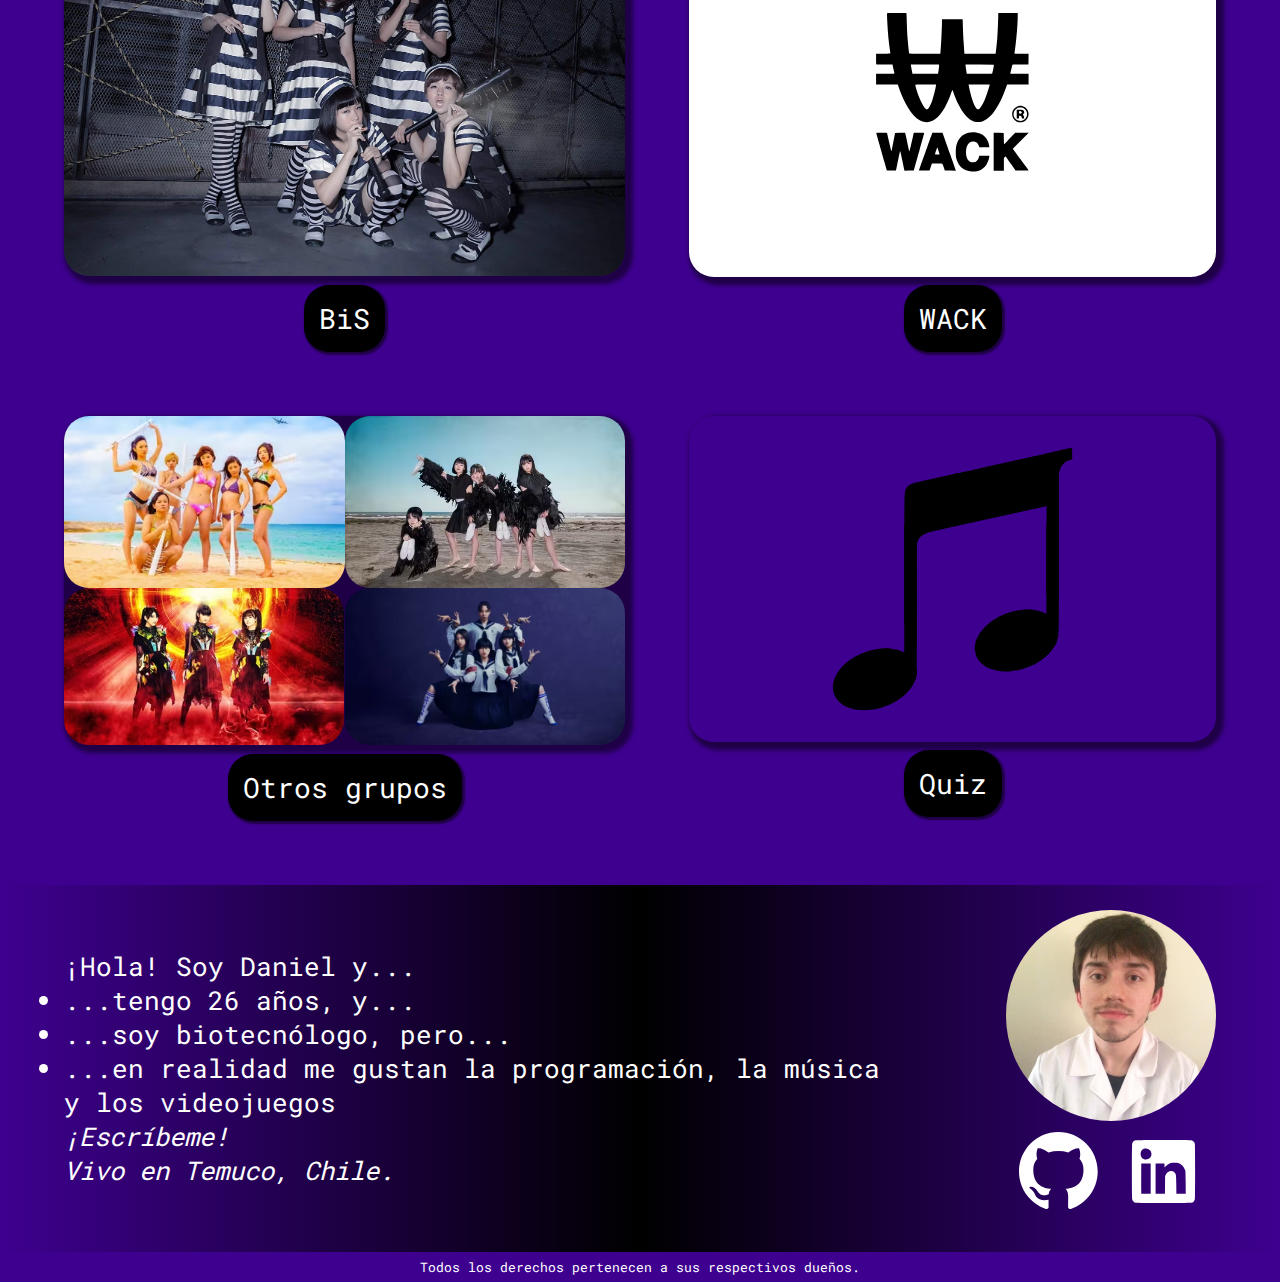
<file: pages/quiz.html>
<!DOCTYPE html>
<html lang="es">

<head>
	<meta charset="UTF-8">
	<meta name="viewport" content="width=device-width, initial-scale=1">
	<!-- <meta> 'description': no superar 155 caracteres -->
	<meta name="description"
		content="Pregunta random: ¿cuánto sabes sobre idols alternativas de Japón? ¡Pon a prueba tus conocimientos en este quiz sobre la escena ALT IDOL!">
	<!-- <meta> 'keywords': al parecer, actualmente es ignorado por los motores de búsqueda, debido a su mal uso de parte de spammers. De MDN (https://developer.mozilla.org/en-US/docs/Learn/HTML/Introduction_to_HTML/The_head_metadata_in_HTML#active_learning_the_descriptions_use_in_search_engines).-->
	<meta name="keywords"
		content="alt idol, japón, idol, jpop, quiz, cuestionario, preguntas, bis, wack, conocimiento, alternativo">
	<meta name="author" content="Daniel V. A.">
	<meta name="copyright" content="Todos los derechos pertenecen a sus respectivos dueños.">

	<!-- CSS - Bootstrap -->
	<link rel="stylesheet" href="https://cdn.jsdelivr.net/npm/bootstrap@5.3.1/dist/css/bootstrap.min.css"
		integrity="sha384-4bw+/aepP/YC94hEpVNVgiZdgIC5+VKNBQNGCHeKRQN+PtmoHDEXuppvnDJzQIu9" crossorigin="anonymous">
	<!-- CSS - Style -->
	<link rel="stylesheet" href="../css/style.css">

	<!-- Favicon -->
	<!-- <link rel> 'shortcut icon': según leí en MDN, 'shortcut' NO DEBE SER USADO, y en su lugar debe usarse sólo 'icon'. De MDN (https://developer.mozilla.org/en-US/docs/Web/HTML/Attributes/rel#icon). -->
	<link rel="icon" href="../icons/musica.svg" type="image/x-icon">

	<title>Quiz - Ctrl Alt Idol</title>
</head>

<body class="body">
	<header class="header align-items-sm-center" data-bs-theme="dark">
		<!-- NAVBAR - Bootstrap - -->
		<nav class="navbar navbar-expand-sm w-100 headerNavbar">
			<div class="container-fluid">
				<!-- LOGO SITIO WEB -->
				<a class="navbar-brand headerNavbar-TituloPrincipal headerNavbar-TituloPrincipal--Titulo" href="..">Ctrl Alt
					<span class="text-decoration-line-through">Idol</span></a>
				<!-- MENÚ 'HAMBURGUESA' -->
				<button class="navbar-toggler" type="button" data-bs-toggle="collapse" data-bs-target="#navbarSupportedContent"
					aria-controls="navbarSupportedContent" aria-expanded="false" aria-label="Toggle navigation">
					<span class="navbar-toggler-icon"></span>
				</button>
				<!-- EL NAVBAR EN CUESTIÓN -->
				<div class="collapse navbar-collapse" id="navbarSupportedContent">
					<ul class="navbar-nav headerNavbar-List mx-sm-auto">
						<li class="nav-item px-0 mx-sm-auto headerNavbar-List--Inicio">
							<a class="nav-link" href="..">Inicio</a>
						</li>
						<li class="nav-item px-0 mx-sm-auto headerNavbar-List--Bis">
							<a class="nav-link" href="bis.html">BiS</a>
						</li>
						<li class="nav-item px-0 mx-sm-auto headerNavbar-List--Wack">
							<a class="nav-link" href="wack.html">WACK</a>
						</li>
						<li class="nav-item px-0 mx-sm-auto headerNavbar-List--OtrosGrupos">
							<a class="nav-link" href="otrosGrupos.html">Otros grupos</a>
						</li>
						<li class="nav-item px-0 mx-sm-auto headerNavbar-List--Quiz">
							<a class="nav-link active" aria-current="page" href="#">Quiz</a>
						</li>
					</ul>
					<span class="navbar-text headerNavbar-TituloPrincipal headerNavbar-TituloPrincipal--Slogan">
						Trayendo a las Idols de regreso al Alt
					</span>
				</div>
			</div>
		</nav>


	</header>

	<!-- PORTADA - quiz.html -->
	<h2 class="text-center">Quiz</h2>
	<div class="portadaQuiz d-flex justify-content-center my-4">
		<img src="../icons/musica.svg" alt="Dos notas musicales corcheas, unidas; versión de color negro"
			class="portadaQuiz-Icono">
	</div>

	<main class="main mainQuiz d-flex flex-column align-items-center">
		<p class="mainQuiz-Pregunta">
			Ahora que leíste mi sitio, ¿qué tanto aprendiste de ALT IDOL?
		</p>
		<p class="mainQuiz-Exclamacion">
			<strong>¡Ponte a prueba con este cuestionario!</strong>
		</p>
		<!-- QUIZ: cuestionario -->
		<form action="quiz.php"
			class="mainQuiz-Form needs-validation d-flex flex-column flex-md-row align-items-baseline justify-content-around w-100"
			data-bs-theme="dark" id="mainQuiz-Form" method="get" novalidate>
			<!-- BiS - sección -->
			<fieldset class="mainQuiz-Form--Bis d-flex flex-column col-md-5">
				<legend class="mainQuiz-Form--Bis---Legend fw-bold mt-2 text-center">
					BiS
				</legend>
				<!-- ¿En qué año se formó BiS? "2010" -->
				<label class="form-label" for="bisFormacion" id="bisFormacion-Label">¿En qué año se formó BiS?
					<input class="form-control" id="bisFormacion" max="2010" min="2010" placeholder="20XX" type="number" required>
					<span class="invalid-feedback">Respuesta correcta: 2010</span>
				</label>
				<!-- ¿Cómo se llama la líder de BiS (1° generación)? "Pour Lui" -->
				<label class="form-label" for="bisLider" id="bisLider-Label">¿Cómo se llama la líder de BiS (1° generación)?
					<input class="form-control" id="bisLider" pattern="Pour Lui" placeholder="Sus iniciales son P.L." type="text"
						required>
					<span class="invalid-feedback">Respuesta correcta: Pour Lui</span>
				</label>
				<!-- ¿De cuántos kilómetros fue la maratón que corrieron Pour
					Lui y Wakisaka Yurika? "100" -->
				<label class="form-label" for="bisMaraton" id="bisMaraton-Label">¿De cuántos kilómetros fue la maratón que
					corrieron Pour Lui y
					Wakisaka Yurika?
					<input class="form-control" id="bisMaraton" max="100" min="100" placeholder="Pista: son más de 2..."
						type="number" required>
					<span class="invalid-feedback">Respuesta correcta: 100</span>
				</label>
				<!-- ¿Qué significa "BiS"? "Brand-new Idol Society" -->
				<label class="form-label" for="bisSignificado" id="bisSignificado-Label">¿Qué significa "BiS"?
					<select class="form-select" id="bisSignificado" name="bisSignificado" required>
						<option selected value="">Brand-new Idol Shit</option>
						<option value="BiS">Brand-new Idol Society</option>
					</select>
					<span class="invalid-feedback">
						Respuesta correcta: Brand-new Idol Society
					</span>
				</label>
				<!-- De estas 3 canciones de BiS, ¿cuál es la que yo
						considero la más legendaria? "primal." -->
				<fieldset class="d-flex flex-column align-items-center" id="bisLegendaria">
					<legend id="bisLegendaria-Legend">
						De estas 3 canciones de BiS, ¿cuál es la que yo considero la más
						legendaria?
					</legend>
					<div class="d-flex w-50 flex-column">
						<div class="form-check" id="bisLegendaria-Stupig">
							<input class="form-check-input" id="bisLegendaria-Stupig--Input" name="bisLegendaria" type="radio"
								value="STUPiG" required>
							<label class="form-check-label" for="bisLegendaria-Stupig--Input" id="bisLegendaria-Stupig--Label">
								STUPiG
							</label>
						</div>
						<div class="form-check" id="bisLegendaria-Primal">
							<input class="form-check-input" id="bisLegendaria-Primal--Input" name="bisLegendaria" type="radio"
								value="primal." required>
							<label class="form-check-label" for="bisLegendaria-Primal--Input" id="bisLegendaria-Primal--Label">
								primal.
							</label>
						</div>
						<div class="form-check" id="bisLegendaria-Die">
							<input class="form-check-input" id="bisLegendaria-Die--Input" name="bisLegendaria" type="radio"
								value="DiE" required>
							<label class="form-check-label" for="bisLegendaria-Die--Input" id="bisLegendaria-Die--Label">
								DiE
							</label>
							<div class="valid-feedback">Respuesta correcta: primal.</div>
						</div>
					</div>
				</fieldset>
			</fieldset>
			<!-- WACK - sección -->
			<fieldset class="mainQuiz-Form--Wack d-flex flex-column col-md-5">
				<legend class="mainQuiz-Form--Wack---Legend fw-bold mt-4 text-center">
					WACK
				</legend>
				<!-- ¿En qué año se fundó WACK? "2014" -->
				<label class="form-label" for="wackFundacion" id="wackFundacion-Label">¿En qué año se fundó WACK?
					<input class="form-control" id="wackFundacion" max="2014" min="2014" placeholder="20XX" type="number"
						required>
					<span class="invalid-feedback">Respuesta correcta: 2014</span>
				</label>
				<!-- ¿Cómo se llama el director de WACK (también manager de BiS)? "Watanabe Junnosuke" -->
				<label class="form-label" for="wackDirector" id="wackDirector-Label">¿Cómo se llama el director de WACK
					(también manager de BiS)?
					<input class="form-control" id="wackDirector" pattern="Watanabe Junnosuke"
						placeholder="Sus iniciales son W.J." type="text" required>
					<span class="invalid-feedback">
						Respuesta correcta: Watanabe Junnosuke
					</span>
				</label>
				<!-- ¿Cuántas idols forman parte de WACK? "50" -->
				<label class="form-label" for="wackIdols" id="wackIdols-Label">¿Cuántas idols forman parte de WACK?
					<input class="form-control" id="wackIdols" max="50" min="50" placeholder="Pista: son más de 2..."
						type="number" required>
					<span class="invalid-feedback">Respuesta correcta: 50</span>
				</label>
				<!-- ¿Qué significa "WACK"? "Watanabe Artists Creative Kabushikigaisha" -->
				<label class="form-label" for="wackSignificado">¿Qué significa "WACK"?
					<select class="form-select" name="wackSignificado" id="wackSignificado" required>
						<option selected value="">
							Watanabe Alternative Collective Kabushikigaisha
						</option>
						<option value="WACK">
							Watanabe Artists Creative Kabushikigaisha
						</option>
					</select>
					<span class="invalid-feedback">
						Respuesta correcta: Watanabe Artists Creative Kabushikigaisha
					</span>
				</label>
				<!-- De estos 3 grupos, 1 NO forma parte de WACK. ¿Cuál es? "PIGGS" -->
				<fieldset class="d-flex flex-column align-items-center" id="wackImpostoras">
					<legend id="wackImpostoras-Legend">
						De estos 3 grupos, 1 NO forma parte de WACK. ¿Cuál es?
					</legend>
					<div class="d-flex w-50 flex-column">
						<div class="form-check" id="wackImpostoras-Piggs">
							<input class="form-check-input" id="wackImpostoras-Piggs--Input" name="wackImpostoras" type="radio"
								value="PIGGS" required>
							<label class="form-check-label" for="wackImpostoras-Piggs--Input" id="wackImpostoras-Piggs--Label">
								PIGGS
							</label>
						</div>
						<div class="form-check" id="wackImpostoras-Asp">
							<input class="form-check-input" id="wackImpostoras-Asp--Input" name="wackImpostoras" type="radio"
								value="ASP" required>
							<label class="form-check-label" for="wackImpostoras-Asp--Input" id="wackImpostoras-Asp--Label">
								ASP
							</label>
						</div>
						<div class="form-check" id="wackImpostoras-Exwhyz">
							<input class="form-check-input" id="wackImpostoras-Exwhyz--Input" name="wackImpostoras" type="radio"
								value="ExWHYZ" required>
							<label class="form-check-label" for="wackImpostoras-Exwhyz--Input" id="wackImpostoras-Exwhyz--Label">
								ExWHYZ
							</label>
							<div class="valid-feedback">Respuesta correcta: PIGGS</div>
						</div>
					</div>
				</fieldset>

				<!-- ¡ENVIAR! Lo puse dentro de este fieldset para aprovechar mejor el espacio, y que ocupe sólo 1 columna y no todo el ancho de la página (creando mucho espacio vacío) -->
				<div id="submitBox" class="d-flex justify-content-center">
					<button class="p-4" form="mainQuiz-Form" id="submitBox-Button" type="submit">
						¡Enviar!
					</button>
				</div>
			</fieldset>
		</form>
	</main>

	<footer class="footer">
		<!-- NAVZONE: igual que .headerNavbar, pero ahora con imagenes - -->
		<nav class="footerNavzone">
			<!-- IMAGENES con links de navegacion -->
			<div class="footerNavzone-Boxes footerNavzone-Bis--Box">
				<a href="bis.html" class="footerNavzone-Boxes--ImgLinks footerNavzone-Bis--Box---ImgLink">
					<img src="../images/bis/bisIdolIsDead-2012.avif"
						srcset="../images/bis/bisIdolIsDead-2012_Mobile.avif 495w, ../images/bis/bisIdolIsDead-2012.avif 1500w"
						sizes="(max-width: 575.98px) 100vw, 50vw" alt="BiS con vestidos de reo, fumando en el patio de la cárcel">
				</a>
				<a href="bis.html" class="footerNavzone-Boxes--TxtLinks footerNavzone-Bis--Box---TxtLink">BiS</a>
			</div>
			<div class="footerNavzone-Boxes footerNavzone-Wack--Box">
				<a href="wack.html" class="footerNavzone-Boxes--ImgLinks footerNavzone-Wack--Box---ImgLink">
					<img src="../icons/wackLogo.svg" alt="Logo de WACK">
				</a>
				<a href="wack.html" class="footerNavzone-Boxes--TxtLinks footerNavzone-Wack--Box---TxtLink">WACK</a>
			</div>
			<div class="footerNavzone-Boxes footerNavzone-OtrosGrupos--Box">
				<a href="otrosGrupos.html" class="footerNavzone-Boxes--ImgLinks footerNavzone-OtrosGrupos--Box---ImgLink">
					<img src="../images/bis/bisFinalDance-2014_crop.avif"
						srcset="../images/bis/bisFinalDance-2014_crop_Mobile.avif 363w, ../images/bis/bisFinalDance-2014_crop.avif 1100w"
						sizes="(max-width:575.98px) 50vw, 25vw" alt="BiS en bikini, sosteniendo bates con púas"
						id="OtrosGruposImg-bisBikini">
					<img src="../images/bellring.avif" srcset="../images/bellring_Mobile.avif 540w, ../images/bellring.avif 1636w"
						sizes="(max-width:575.98px) 50vw, 25vw"
						alt="BELLRING Shoujo Heart, con sus vestidos tipo cuervo, en la playa, descalzas"
						id="OtrosGruposImg-bellringPlaya">
					<img src="../images/babymetal-Crop.avif"
						srcset="../images/babymetal-Crop_Mobile.avif 660w, ../images/babymetal-Crop.avif 2000w"
						sizes="(max-width:575.98px) 50vw, 25vw"
						alt="BABYMETAL frente a un anillo dorado gigante y resplandeciente, sobre un fondo con rayos de luces rojas"
						id="OtrosGruposImg-babymetalFuego">
					<img src="../images/atarashiiGakko.avif"
						srcset="../images/atarashiiGakko_Mobile.avif 676w, ../images/atarashiiGakko.avif 2048w"
						sizes="(max-width:575.98px) 50vw, 25vw"
						alt="ATARASHII GAKKO! en formación tipo Hombre de Vitruvio (¿?), de modo tal que todas parecen compartir la misma falda"
						id="OtrosGruposImg-atarashiiGakkoFormacion">
				</a>
				<a href="otrosGrupos.html" class="footerNavzone-Boxes--TxtLinks footerNavzone-OtrosGrupos--Box---TxtLink">Otros
					grupos
				</a>
			</div>
			<div class="footerNavzone-Boxes footerNavzone-Quiz--Box">
				<a href="quiz.html" class="footerNavzone-Boxes--ImgLinks footerNavzone-Quiz--Box---ImgLink">
					<img src="../icons/musica.svg" alt="Dos notas musicales corcheas, unidas; versión de color negro">
				</a>
				<a href="quiz.html" class="footerNavzone-Boxes--TxtLinks footerNavzone-Quiz--Box---TxtLink">Quiz</a>
			</div>
		</nav>
		<!-- INFORMACIÓN DEL AUTOR DE ESTE BLOG, FOTO PERSONAL, Y GITHUB/LINKEDIN... (como si yo fuera tan interesante...u.u) -->
		<div class="footerDatosPersonales">
			<div class="footerDatosPersonales-Texto">
				<p class="footerDatosPersonales-Texto--Nombre">
					¡Hola! Soy Daniel y...
				</p>
				<ul class="footerDatosPersonales-Texto--Curiosidades" id="ftrTrivia">
					<li class="footerDatosPersonales-Texto--Curiosidades---Edad">
						...tengo 26 años, y...
					</li>
					<li class="footerDatosPersonales-Texto--Curiosidades---Carrera">
						...soy biotecnólogo, pero...
					</li>
					<li class="footerDatosPersonales-Texto--Curiosidades---Gustos">
						...en realidad me gustan la programación, la música y los
						videojuegos
					</li>
				</ul>
				<address class="footerDatosPersonales-Texto--EmailYUbicacion">
					<a id="emailAddress" href="mailto:dvillarroela@pm.me">¡Escríbeme!</a><br>
					Vivo en Temuco, Chile.
				</address>
			</div>
			<img class="footerDatosPersonales-FotoPersonal" src="../images/danielCuadrado.avif"
				srcset="../images/danielCuadrado_Mobile.avif 253w, ../images/danielCuadrado.avif 768w"
				sizes="(max-width: 575.98px) 50vw, 25vw" alt="Fotografía de mí">
			<div class="footerDatosPersonales-IconosSociales">
				<a class="footerDatosPersonales-IconosSociales--Links " href="https://github.com/GitThingsDan">
					<img class="footerDatosPersonales-IconosSociales--Links---Logos " src="../icons/githubLogo.svg"
						alt="Logo de GitHub">
				</a>
				<a class="footerDatosPersonales-IconosSociales--Links "
					href="https://www.linkedin.com/in/daniel-ignacio-v-48673557/">
					<img class="footerDatosPersonales-IconosSociales--Links---Logos " src="../icons/linkedinLogo.svg"
						alt="Logo de LinkedIn">
				</a>
			</div>
		</div>
		<!-- Cedo todos los DERECHOS de lo que esté en este blog y simultáneamente no sea mío - no soy abogado ni nada de eso, pero sólo quisiera dejar bien claro que de "aquello" (lo que mencioné en la primera oración de este comentario), NO SOY DUEÑO - -->
		<small class="footerDerechos">
			Todos los derechos pertenecen a sus respectivos dueños.
		</small>
		<!-- Botón para "Volver al principio de la página", en la esquina inferior derecha -->
		<div id="goToTopBox">
			<a href="#top" id="goToTopBox-Link">
				<img src="../icons/flecha-Arriba.avif" class="w-100"
					alt="Flecha cliqueable para volver al principio de la página" id="goToTopBox-Link--Img">
			</a>
		</div>
	</footer>


	<!-- Script - Validar al enviar -->
	<script>
		// Example starter JavaScript for disabling form submissions if there are invalid fields
		(() => {
			"use strict";

			// Fetch all the forms we want to apply custom Bootstrap validation styles to
			const forms = document.querySelectorAll(".needs-validation");

			// Loop over them and prevent submission
			Array.from(forms).forEach((form) => {
				form.addEventListener(
					"submit",
					(event) => {
						if (!form.checkValidity()) {
							event.preventDefault();
							event.stopPropagation();
						}

						form.classList.add("was-validated");
					},
					false
				);
			});
		})();
	</script>
	<!-- Script - Bootstrap -->
	<script src="https://cdn.jsdelivr.net/npm/bootstrap@5.3.1/dist/js/bootstrap.bundle.min.js"
		integrity="sha384-HwwvtgBNo3bZJJLYd8oVXjrBZt8cqVSpeBNS5n7C8IVInixGAoxmnlMuBnhbgrkm"
		crossorigin="anonymous"></script>
</body>

</html>
</file>
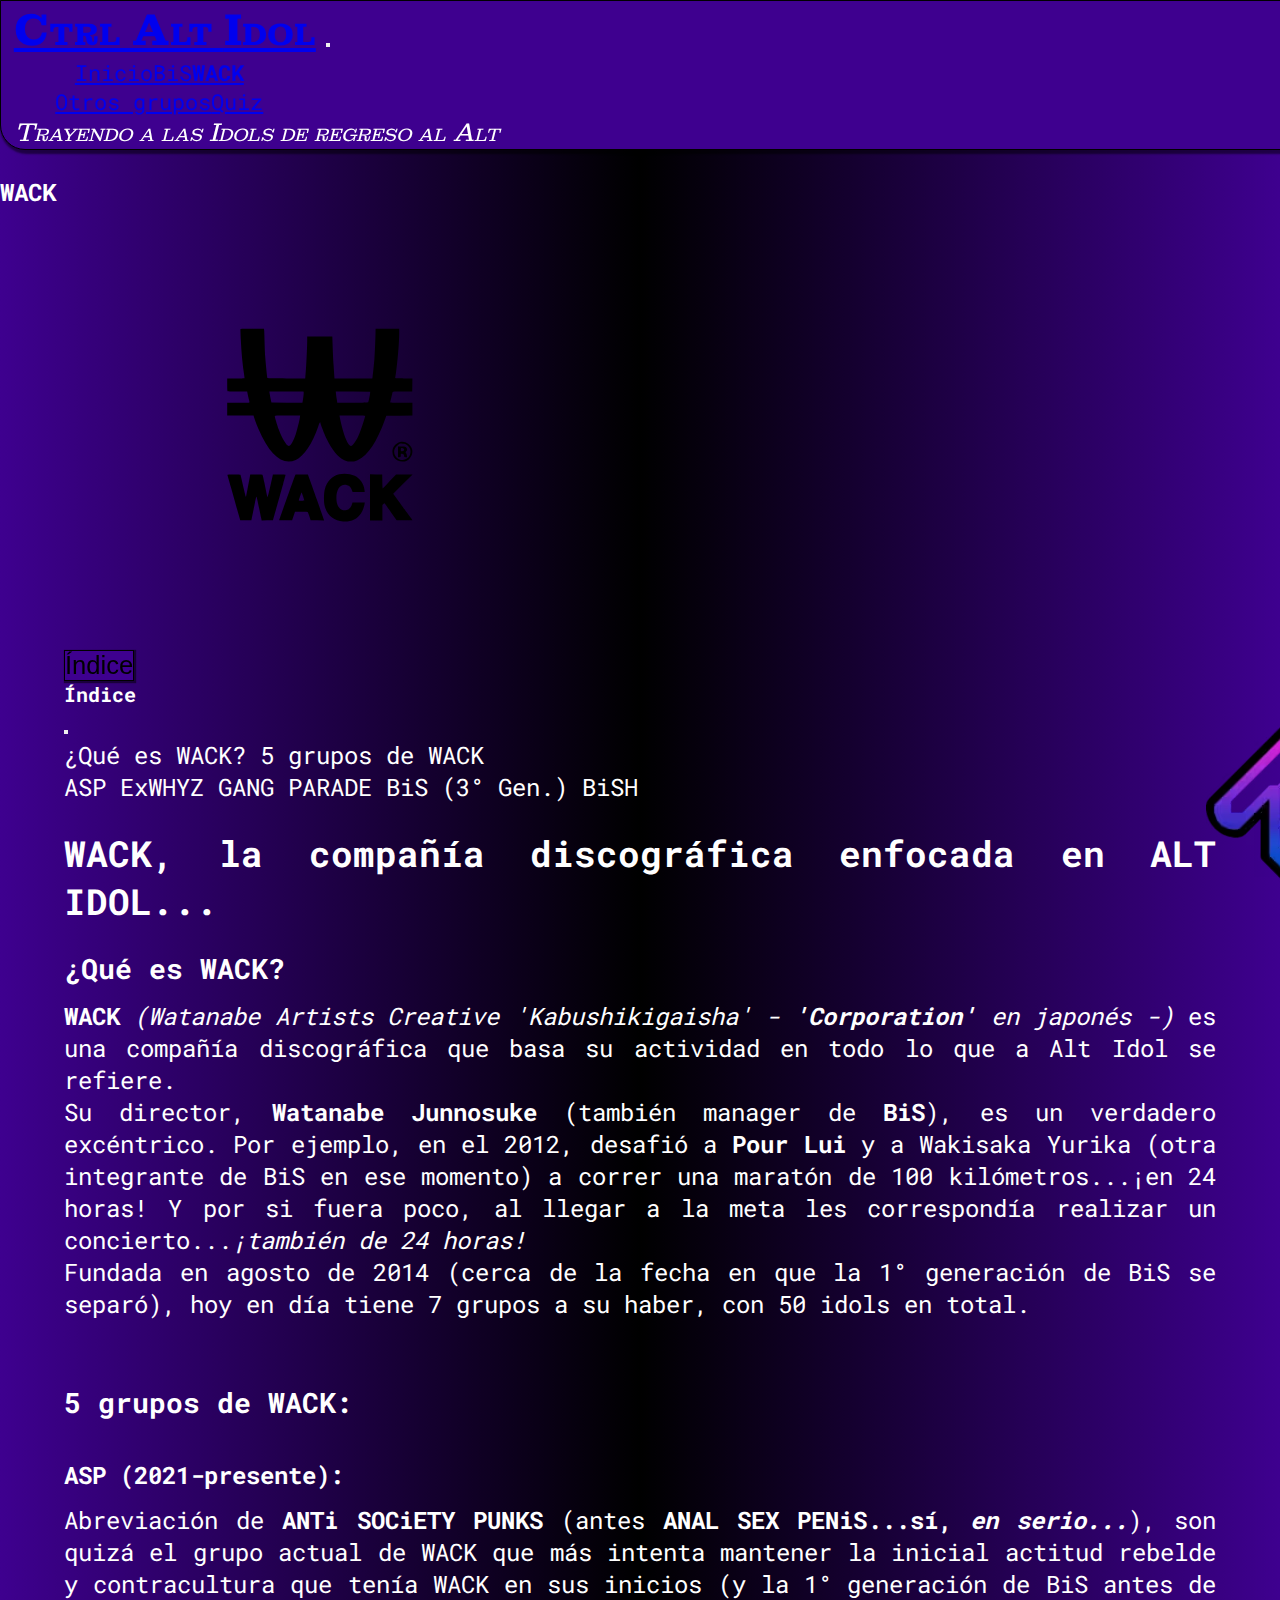
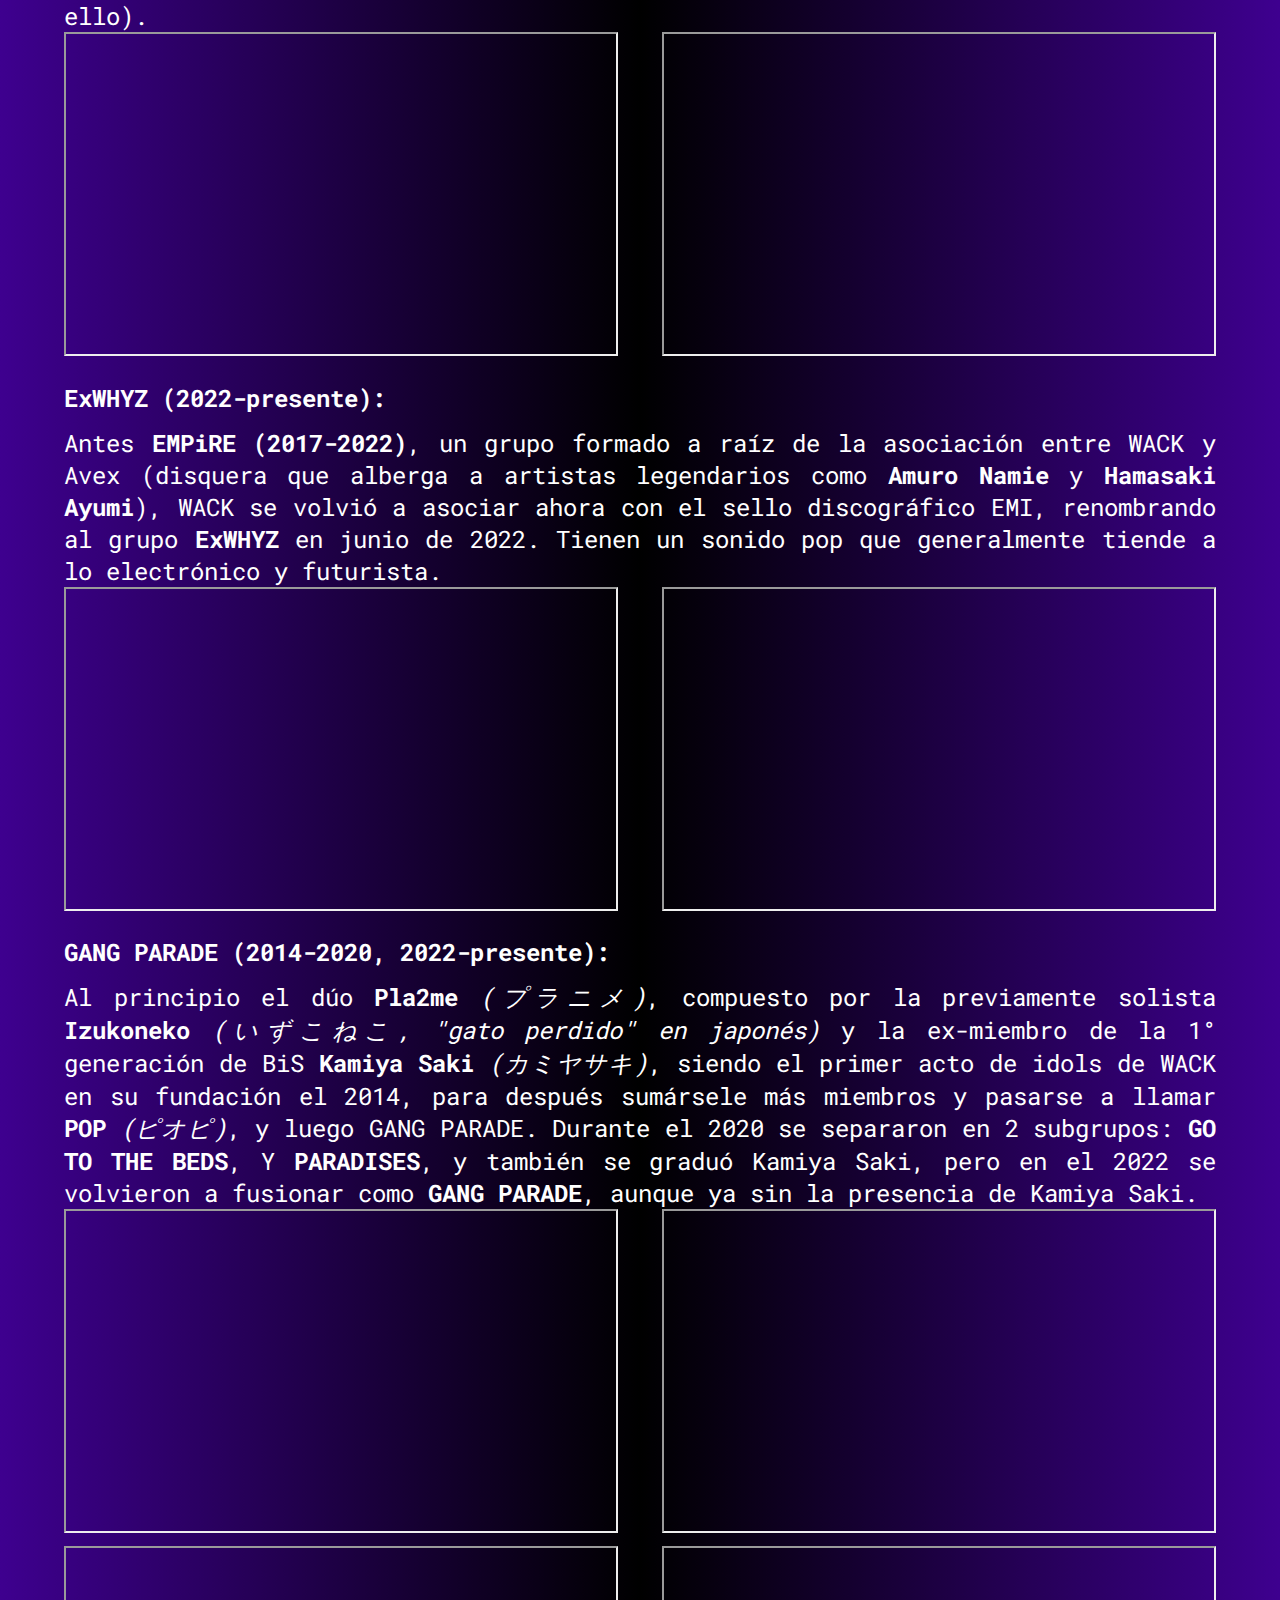
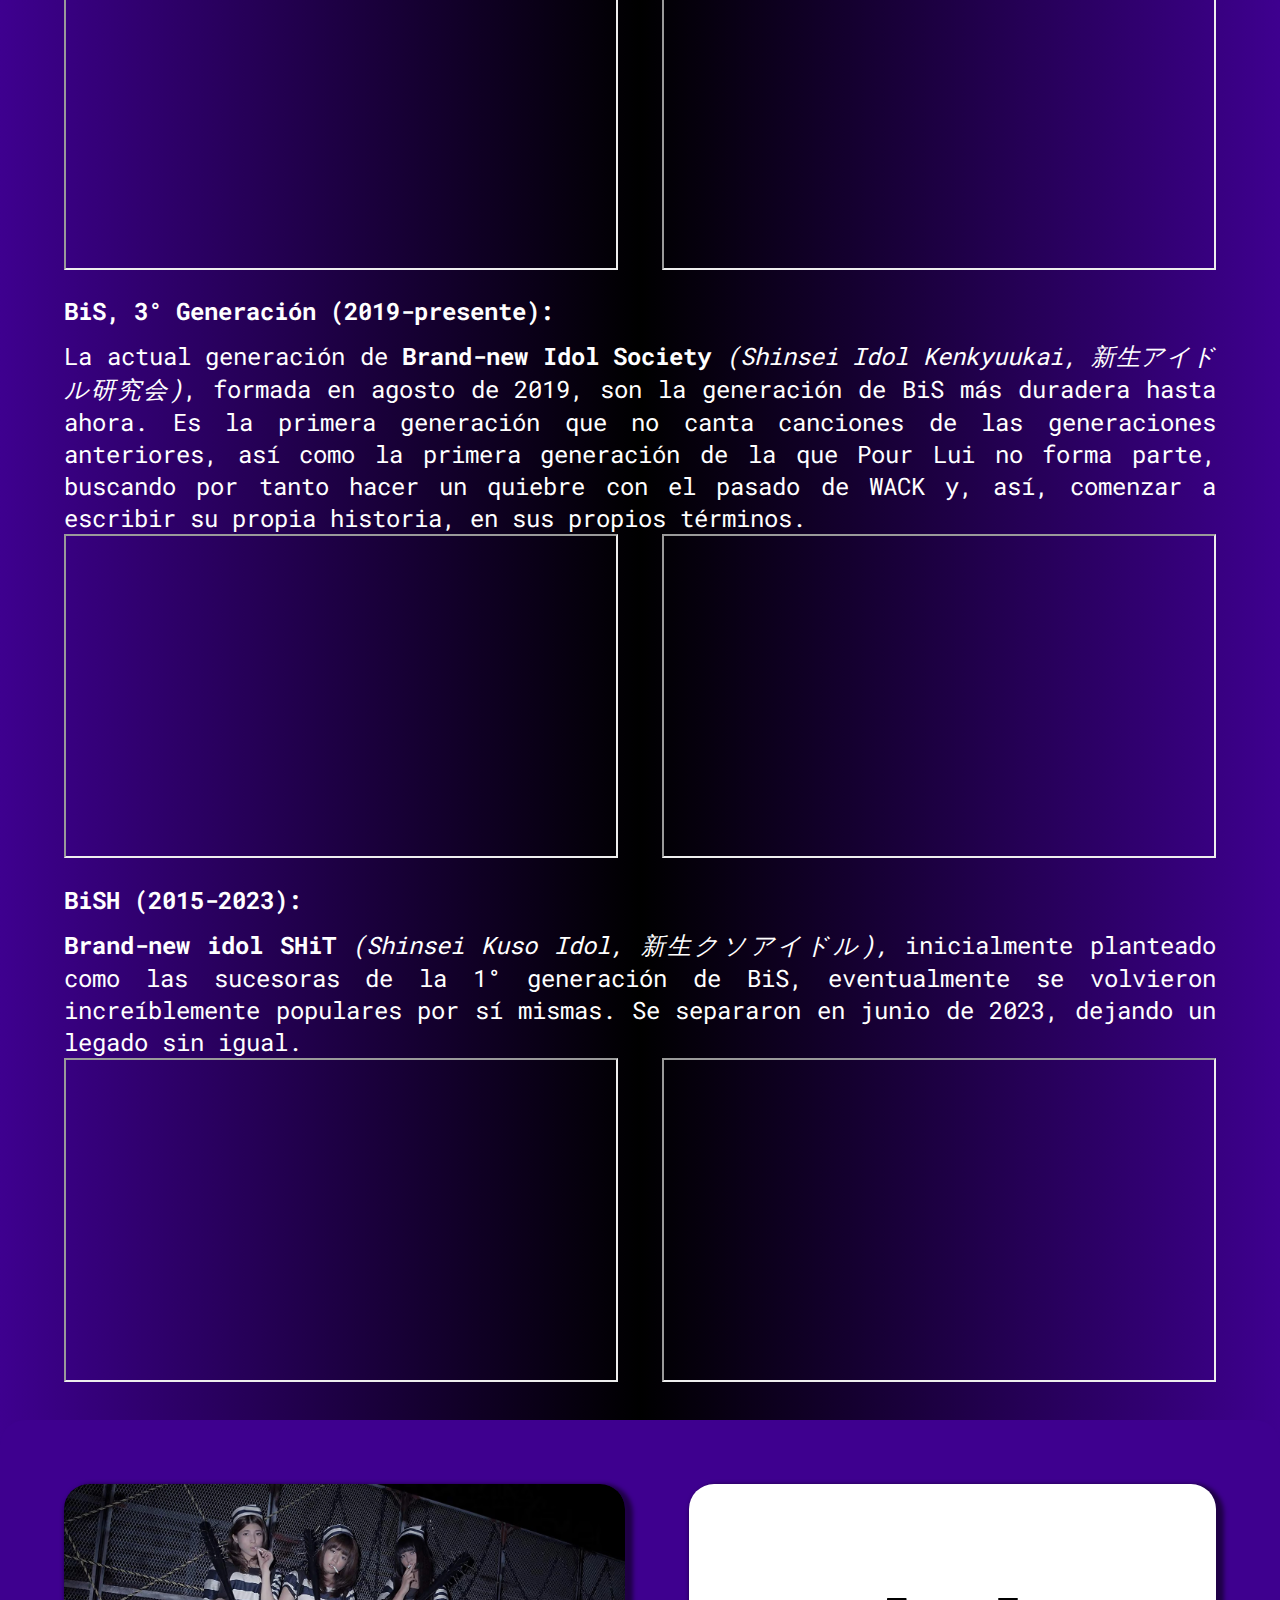
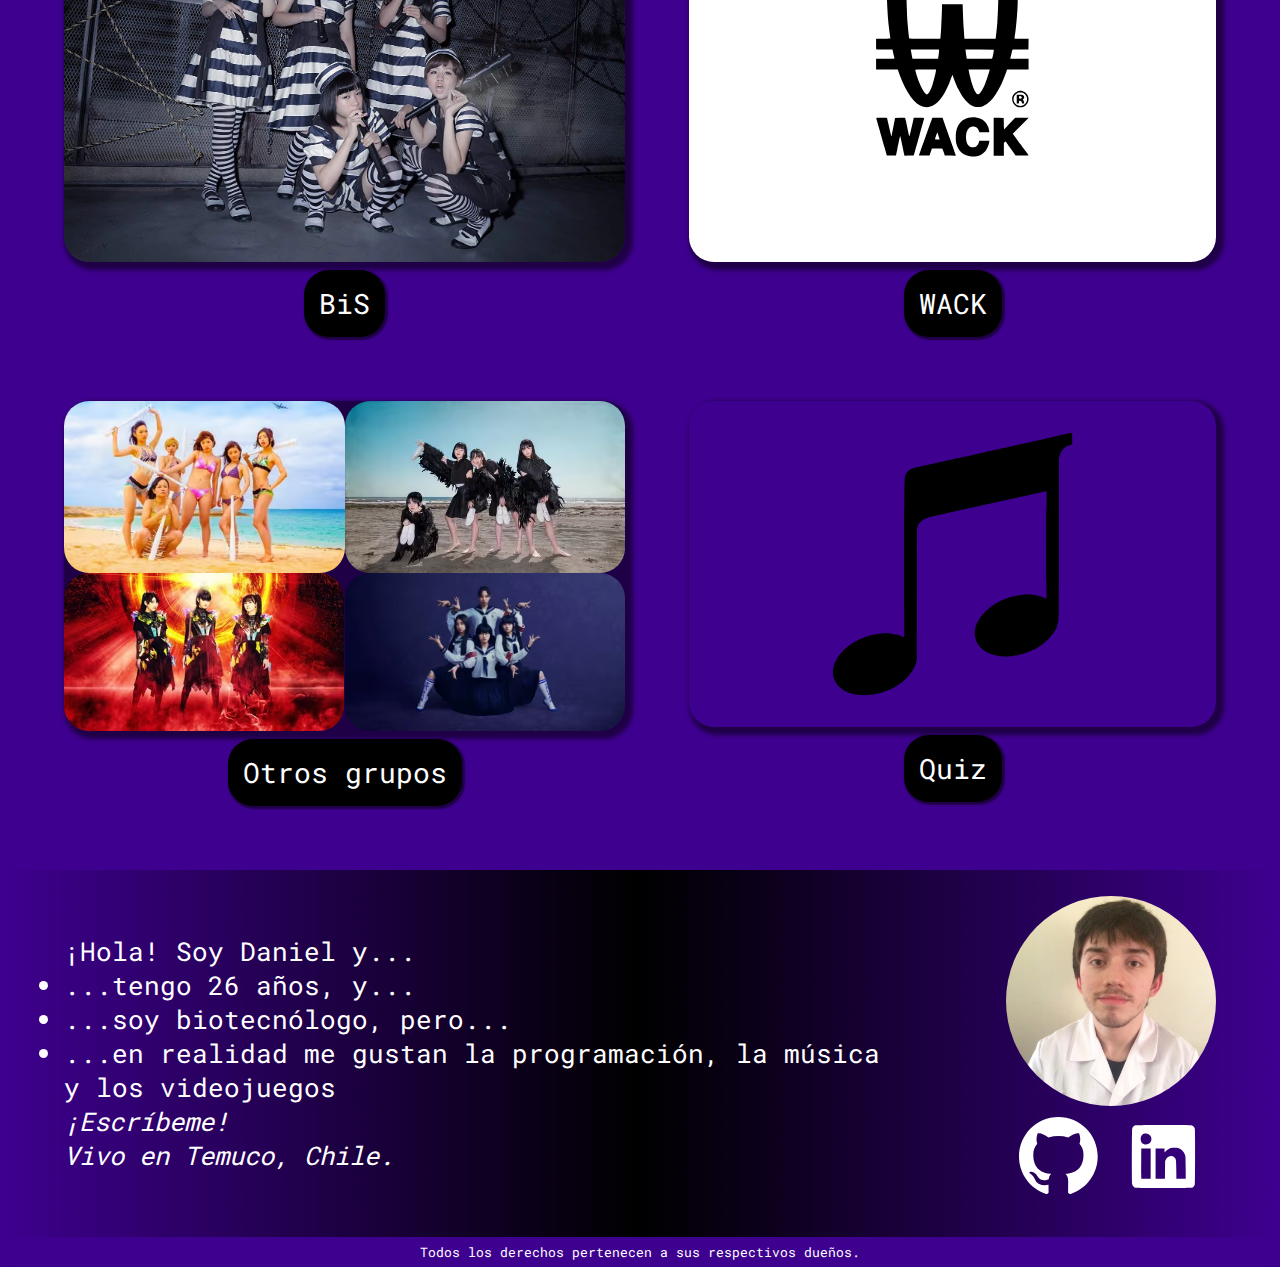
<file: pages/wack.html>
<!DOCTYPE html>
<html lang="es">

<head>
	<meta charset="UTF-8">
	<meta name="viewport" content="width=device-width, initial-scale=1">
	<!-- <meta> 'description': no superar 155 caracteres -->
	<meta name="description"
		content="Sorpréndete con WACK, la cuna de las idols alternativas en Japón...¡conoce a sus grupos y escucha las canciones más conocidas de la escena ALT IDOL!">
	<!-- <meta> 'keywords': al parecer, actualmente es ignorado por los motores de búsqueda, debido a su mal uso de parte de spammers. De MDN (https://developer.mozilla.org/en-US/docs/Learn/HTML/Introduction_to_HTML/The_head_metadata_in_HTML#active_learning_the_descriptions_use_in_search_engines).-->
	<meta name="keywords"
		content="alt idol, japón, idol, jpop, Watanabe Junnosuke, ASP, ExWHYZ, EMPiRE, GANG PARADE, Pla2me, POP, GO TO THE BEDS, PARADISES, BiS, BiSH">
	<meta name="author" content="Daniel V. A.">
	<meta name="copyright" content="Todos los derechos pertenecen a sus respectivos dueños.">

	<!-- CSS - Bootstrap -->
	<link rel="stylesheet" href="https://cdn.jsdelivr.net/npm/bootstrap@5.3.1/dist/css/bootstrap.min.css"
		integrity="sha384-4bw+/aepP/YC94hEpVNVgiZdgIC5+VKNBQNGCHeKRQN+PtmoHDEXuppvnDJzQIu9" crossorigin="anonymous">
	<!-- CSS - Style -->
	<link rel="stylesheet" href="../css/style.css">

	<!-- Favicon -->
	<!-- <link rel> 'shortcut icon': según leí en MDN, 'shortcut' NO DEBE SER USADO, y en su lugar debe usarse sólo 'icon'. De MDN (https://developer.mozilla.org/en-US/docs/Web/HTML/Attributes/rel#icon). -->
	<link rel="icon" href="../icons/musica.svg" type="image/x-icon">

	<title>WACK - Ctrl Alt Idol</title>
</head>

<body class="body" data-bs-spy="scroll" data-bs-target="#wackIndiceBox" tabindex="0">
	<header class="header align-items-sm-center" data-bs-theme="dark">
		<!-- NAVBAR - Bootstrap - -->
		<nav class="navbar navbar-expand-sm w-100 headerNavbar">
			<div class="container-fluid">
				<!-- LOGO SITIO WEB -->
				<a class="navbar-brand headerNavbar-TituloPrincipal headerNavbar-TituloPrincipal--Titulo" href="..">Ctrl Alt
					<span class="text-decoration-line-through">Idol</span></a>
				<!-- MENÚ 'HAMBURGUESA' -->
				<button class="navbar-toggler" type="button" data-bs-toggle="collapse" data-bs-target="#navbarSupportedContent"
					aria-controls="navbarSupportedContent" aria-expanded="false" aria-label="Toggle navigation">
					<span class="navbar-toggler-icon"></span>
				</button>
				<!-- EL NAVBAR EN CUESTIÓN -->
				<div class="collapse navbar-collapse" id="navbarSupportedContent">
					<ul class="navbar-nav headerNavbar-List mx-sm-auto">
						<li class="nav-item px-0 mx-sm-auto headerNavbar-List--Inicio">
							<a class="nav-link" href="..">Inicio</a>
						</li>
						<li class="nav-item px-0 mx-sm-auto headerNavbar-List--Bis">
							<a class="nav-link" href="bis.html">BiS</a>
						</li>
						<li class="nav-item px-0 mx-sm-auto headerNavbar-List--Wack">
							<a class="nav-link active" aria-current="page" href="#">WACK</a>
						</li>
						<li class="nav-item px-0 mx-sm-auto headerNavbar-List--OtrosGrupos">
							<a class="nav-link" href="otrosGrupos.html">Otros grupos</a>
						</li>
						<li class="nav-item px-0 mx-sm-auto headerNavbar-List--Quiz">
							<a class="nav-link" href="quiz.html">Quiz</a>
						</li>
					</ul>
					<span class="navbar-text headerNavbar-TituloPrincipal headerNavbar-TituloPrincipal--Slogan">
						Trayendo a las Idols de regreso al Alt
					</span>
				</div>
			</div>
		</nav>


	</header>

	<!-- PORTADA - wack.html -->
	<h2 class="text-center">WACK</h2>
	<div class="portadaWack d-flex flex-column align-items-center">
		<img src="../icons/wackLogo.svg" alt="Logo de WACK" class="portadaWack-Icono rounded-4 bg-white">
	</div>

	<main class="main mainWack">
		<!-- SIDEBAR (barra lateral), A MODO DE 'ÍNDICE' DE CONTENIDO -->
		<!-- Botón para desplegar barra lateral -->
		<button aria-controls="offcanvasRight" class="mainBotonSidebar btn " data-bs-target="#offcanvasRight"
			data-bs-theme="dark" data-bs-toggle="offcanvas" type="button">Índice</button>
		<!-- La barra lateral en cuestión -->
		<div aria-labelledby="offcanvasRightLabel" class="mainWack-Sidebar mainSidebar offcanvas offcanvas-end text-start"
			data-bs-scroll="true" data-bs-theme="dark" id="offcanvasRight" tabindex="-1">
			<div class="offcanvas-header">
				<h5 class="offcanvas-title" id="offcanvasRightLabel">Índice</h5>
				<button type="button" class="btn-close" data-bs-dismiss="offcanvas" aria-label="Close"></button>
			</div>
			<div class="offcanvas-body">
				<nav id="wackIndiceBox" class="mainSidebar-IndiceBox h-100 flex-column align-items-stretch pe-4 border-end">
					<nav class="mainSidebar-IndiceBox--Indice nav nav-pills flex-column">
						<a class="nav-link" href="#que-es-wack">¿Qué es WACK?</a>
						<a class="nav-link" href="#cinco-grupos-de-wack">5 grupos de WACK</a>
						<nav class="nav nav-pills flex-column">
							<a class="nav-link ms-3 my-1" href="#cinco-grupos-de-wack_asp">ASP</a>
							<a class="nav-link ms-3 my-1" href="#cinco-grupos-de-wack_exwhyz">ExWHYZ</a>
							<a class="nav-link ms-3 my-1" href="#cinco-grupos-de-wack_gang-parade">GANG PARADE</a>
							<a class="nav-link ms-3 my-1" href="#cinco-grupos-de-wack_bis3">BiS (3° Gen.)</a>
							<a class="nav-link ms-3 my-1" href="#cinco-grupos-de-wack_bish">BiSH</a>
						</nav>
					</nav>
				</nav>
			</div>
		</div>

		<!-- Artículo principal -->
		<article class="mainWack-Articulo">
			<h2 class="mainWack-Articulo--Titulo">WACK, la compañía discográfica enfocada en ALT IDOL...</h2>
			<!-- INTRODUCCIÓN: síntesis introductoria del tema, a modo de resumen -->
			<section class="mainWack-Articulo--Intro" id="que-es-wack">
				<h3>¿Qué es WACK?</h3>
				<p>
					<strong>WACK</strong>
					<em>(Watanabe Artists Creative 'Kabushikigaisha' -
						<strong>'Corporation'</strong> en japonés -)</em>
					es una compañía discográfica que basa su actividad en todo lo que a
					Alt Idol se refiere.
				</p>
				<p>
					Su director, <strong>Watanabe Junnosuke</strong> (también manager de
					<a href="bis.html">BiS</a>), es un verdadero excéntrico. Por
					ejemplo, en el 2012, desafió a <strong>Pour Lui</strong> y a
					Wakisaka Yurika (otra integrante de BiS en ese momento) a correr una
					maratón de 100 kilómetros...¡en 24 horas! Y por si fuera poco, al
					llegar a la meta les correspondía realizar un concierto...<em>¡también de 24 horas!</em>
				</p>
				<p>
					Fundada en agosto de 2014 (cerca de la fecha en que la 1° generación
					de BiS se separó), hoy en día tiene 7 grupos a su haber, con 50
					idols en total.
				</p>
			</section>
			<!-- 5 GRUPOS DE WACK -->
			<section class="mainWack-Articulo--Grupos" id="cinco-grupos-de-wack">
				<h3 class="mainWack-Articulo--Grupos---Titulo">5 grupos de WACK:</h3>
				<!-- ASP -->
				<section id="cinco-grupos-de-wack_asp">
					<h4>ASP (2021-presente):</h4>
					<p>
						Abreviación de <strong>ANTi SOCiETY PUNKS</strong> (antes
						<strong>ANAL SEX PENiS</strong><a
							href="https://www.homicidols.com/wack-penetrates-the-limit-once-again/">...sí, <em>en serio...</em></a>),
						son quizá el grupo actual de WACK que más intenta mantener la
						inicial actitud rebelde y contracultura que tenía WACK en sus
						inicios (y la 1° generación de BiS antes de ello).
					</p>
					<div class="mainWack-Articulo--Grupos---VideoFlexBoxes" id="cinco-grupos-de-wack_asp_videos">
						<!-- ASP - TOXIC INVASION -->
						<iframe src="https://www.youtube-nocookie.com/embed/ccHTMuXamvo?si=2LZy3jFpg5bN_Qn0"
							title="Reproductor de video de YouTube, para la canción de ASP llamada 'TOXiC iNVASiON'"
							allow="accelerometer; autoplay; clipboard-write; encrypted-media; fullscreen; gyroscope; picture-in-picture; web-share"></iframe>
						<!-- ASP - THE MAN CALLING -->
						<iframe src="https://www.youtube-nocookie.com/embed/D46N1LlvHTU?si=vZsTtl49Zh4hanIK"
							title="Reproductor de video de YouTube, para la canción de ASP llamada 'the MAN CALLiNG'"
							allow="accelerometer; autoplay; clipboard-write; encrypted-media; fullscreen; gyroscope; picture-in-picture; web-share"></iframe>
					</div>
				</section>

				<!-- ExWHYZ -->
				<section id="cinco-grupos-de-wack_exwhyz">
					<h4>ExWHYZ (2022-presente):</h4>
					<p>
						Antes
						<a href="https://youtu.be/cx5IQnnpBq0">EMPiRE (2017-2022)</a>, un grupo formado a raíz de la
						asociación entre WACK y Avex
						(disquera que alberga a artistas legendarios como
						<a href="https://youtu.be/mu2KgmvJCw8">Amuro Namie</a>
						y
						<a href="https://youtu.be/VFSeESRAPKU">Hamasaki Ayumi</a>), WACK se volvió a asociar ahora
						con
						el sello discográfico EMI,
						renombrando al grupo <strong>ExWHYZ</strong> en junio de 2022.
						Tienen un sonido pop que generalmente tiende a lo electrónico y
						futurista.
					</p>
					<div class="mainWack-Articulo--Grupos---VideoFlexBoxes" id="cinco-grupos-de-wack_exwhyz_videos">
						<!-- ExWHYZ - IZA!! (como EMPiRE) -->
						<iframe src="https://www.youtube-nocookie.com/embed/b1jwy2lticY?si=3Vu415EAdELxmO5t"
							title="Reproductor de video de YouTube, para la canción de ExWHYZ (como EMPiRE) llamada 'IZA!!'"
							allow="accelerometer; autoplay; clipboard-write; encrypted-media; fullscreen; gyroscope; picture-in-picture; web-share"></iframe>
						<!-- ExWHYZ - FURACHINA SUMMER ~ フラチナサマー ~ -->
						<iframe src="https://www.youtube-nocookie.com/embed/93qhs8aOZXM?si=YolOpskJ8wnMJHWo"
							title="Reproductor de video de YouTube, para la canción de ExWHYZ llamada 'FURACHINA SUMMER'"
							allow="accelerometer; autoplay; clipboard-write; encrypted-media; fullscreen; gyroscope; picture-in-picture; web-share"></iframe>
					</div>
				</section>

				<!-- GANG PARADE -->
				<section id="cinco-grupos-de-wack_gang-parade">
					<h4>GANG PARADE (2014-2020, 2022-presente):</h4>
					<p>
						Al principio el dúo <strong>Pla2me</strong> <em>(プラニメ)</em>,
						compuesto por la previamente solista
						<a href="https://youtu.be/m3HU-sxQ8M8"><strong>Izukoneko</strong></a>
						<em>(いずこねこ, "gato perdido" en japonés)</em> y la ex-miembro de
						la 1° generación de BiS <strong>Kamiya Saki</strong>
						<em>(カミヤサキ)</em>, siendo el primer acto de idols de WACK en su
						fundación el 2014, para después sumársele más miembros y pasarse a
						llamar <strong>POP</strong> <em>(ピオピ)</em>, y luego GANG PARADE.
						Durante el 2020 se separaron en 2 subgrupos:
						<a href="https://youtu.be/DxQqC3DXKAk">GO TO THE BEDS</a>, Y
						<a href="https://youtu.be/MoFBNOiqe34">PARADISES</a>,
						y también se graduó Kamiya Saki, pero en el 2022 se volvieron a
						fusionar como
						<a href="https://youtu.be/hxPoZ5uJj2Y">GANG PARADE</a>, aunque ya sin la presencia de Kamiya
						Saki.
					</p>
					<div class="mainWack-Articulo--Grupos---VideoFlexBoxes" id="cinco-grupos-de-wack_gang-parade_videos">
						<!-- GANG PARADE - PLASTIC 2 MERCY (como PLA2ME - プラニメ) -->
						<iframe src="https://www.youtube-nocookie.com/embed/g75uL_YApIU?si=NGJrC5f60M3w6HSz"
							title="Reproductor de video de YouTube, para la canción de GANG PARADE (como PLA2ME) llamada 'Plastic 2 Mercy'"
							allow="accelerometer; autoplay; clipboard-write; encrypted-media; fullscreen; gyroscope; picture-in-picture; web-share"></iframe>
						<!-- GANG PARADE - PRETTY PRETTY GOOD (como POP) -->
						<iframe src="https://www.youtube-nocookie.com/embed/K07xAFm7x-Y?si=usDYTFVE1ECfwCaN"
							title="Reproductor de video de YouTube, para la canción de GANG PARADE (como POP) llamada 'pretty pretty good'"
							allow="accelerometer; autoplay; clipboard-write; encrypted-media; fullscreen; gyroscope; picture-in-picture; web-share"></iframe>
						<!-- GANG PARADE - BEYOND THE MOUNTAIN -->
						<iframe src="https://www.youtube-nocookie.com/embed/sdsASPb4l4Q?si=N-CRxm0gqJicb-KM"
							title="Reproductor de video de YouTube, para la canción de GANG PARADE llamada 'Beyond the Mountain'"
							allow="accelerometer; autoplay; clipboard-write; encrypted-media; fullscreen; gyroscope; picture-in-picture; web-share"></iframe>
						<!-- GANG PARADE - LOVE COMMUNICATION -->
						<iframe src="https://www.youtube-nocookie.com/embed/OrgXAjQZAR0?si=URXnoJrDhu6GGK6O"
							title="Reproductor de video de YouTube, para la canción de GANG PARADE llamada 'LOVE COMMUNICATION'"
							allow="accelerometer; autoplay; clipboard-write; encrypted-media; fullscreen; gyroscope; picture-in-picture; web-share"></iframe>
					</div>
				</section>

				<!-- BiS (3° GENERACIÓN) -->
				<section id="cinco-grupos-de-wack_bis3">
					<h4>BiS, 3° Generación (2019-presente):</h4>
					<p>
						La actual generación de <strong>Brand-new Idol Society</strong>
						<em>(Shinsei Idol Kenkyuukai, 新生アイドル研究会)</em>, formada en
						agosto de 2019, son la generación de BiS más duradera hasta ahora.
						Es la primera generación que no canta canciones de las generaciones
						anteriores, así como la primera generación de la que Pour Lui no
						forma parte, buscando por tanto hacer un quiebre con el pasado de
						WACK y, así, comenzar a escribir su propia historia, en sus propios
						términos.
					</p>
					<div class="mainWack-Articulo--Grupos---VideoFlexBoxes" id="cinco-grupos-de-wack_bis3_videos">
						<!-- BiS (3° GENERACIÓN) - SMOKIN' BILLY ~ スモーキン・ビリー ~ -->
						<iframe src="https://www.youtube-nocookie.com/embed/vy6H5yQRsqk?si=nKzJkM3krIWdcnZI"
							title="Reproductor de video de YouTube, para la canción de BiS (3° Generación) llamada 'SMOKIN' BILLY'"
							allow="accelerometer; autoplay; clipboard-write; encrypted-media; fullscreen; gyroscope; picture-in-picture; web-share"></iframe>
						<!-- BiS (3° GENERACIÓN) - TSUYOGARI-SAN ~ つよがりさん ~ -->
						<iframe src="https://www.youtube-nocookie.com/embed/nPeB43y9DCY?si=hFpDmvYjat9Eg78R"
							title="Reproductor de video de YouTube, para la canción de BiS (3° Generación) llamada 'TSUYOGARI-SAN'"
							allow="accelerometer; autoplay; clipboard-write; encrypted-media; fullscreen; gyroscope; picture-in-picture; web-share"></iframe>
					</div>
				</section>

				<!-- BiSH -->
				<section id="cinco-grupos-de-wack_bish">
					<h4>BiSH (2015-2023):</h4>
					<p>
						<strong>Brand-new idol SHiT</strong>
						<em>(Shinsei Kuso Idol, 新生クソアイドル),</em> inicialmente
						planteado como las sucesoras de la 1° generación de BiS,
						eventualmente se volvieron increíblemente populares por sí mismas.
						Se separaron en junio de 2023, dejando un legado sin igual.
					</p>
					<div class="mainWack-Articulo--Grupos---VideoFlexBoxes" id="cinco-grupos-de-wack_bish_videos">
						<!-- BiSH - OTNK -->
						<iframe src="https://www.youtube-nocookie.com/embed/BpLLKM_3ebk?si=tZtTkjfhvpLzPdTR"
							title="Reproductor de video de YouTube, para la canción de BiSH llamada 'OTNK'"
							allow="accelerometer; autoplay; clipboard-write; encrypted-media; fullscreen; gyroscope; picture-in-picture; web-share"></iframe>
						<!-- BiSH - TOMORROW -->
						<iframe src="https://www.youtube-nocookie.com/embed/0_5tgikzOJg?si=HbKkSkJWmIkU_23Q"
							title="Reproductor de video de YouTube, para la canción de BiSH llamada 'TOMORROW'"
							allow="accelerometer; autoplay; clipboard-write; encrypted-media; fullscreen; gyroscope; picture-in-picture; web-share"></iframe>
					</div>
				</section>
			</section>
		</article>
	</main>

	<footer class="footer">
		<!-- NAVZONE: igual que .headerNavbar, pero ahora con imagenes - -->
		<nav class="footerNavzone">
			<!-- IMAGENES con links de navegacion -->
			<div class="footerNavzone-Boxes footerNavzone-Bis--Box">
				<a href="bis.html" class="footerNavzone-Boxes--ImgLinks footerNavzone-Bis--Box---ImgLink">
					<img src="../images/bis/bisIdolIsDead-2012.avif"
						srcset="../images/bis/bisIdolIsDead-2012_Mobile.avif 495w, ../images/bis/bisIdolIsDead-2012.avif 1500w"
						sizes="(max-width: 575.98px) 100vw, 50vw" alt="BiS con vestidos de reo, fumando en el patio de la cárcel">
				</a>
				<a href="bis.html" class="footerNavzone-Boxes--TxtLinks footerNavzone-Bis--Box---TxtLink">BiS</a>
			</div>
			<div class="footerNavzone-Boxes footerNavzone-Wack--Box">
				<a href="wack.html" class="footerNavzone-Boxes--ImgLinks footerNavzone-Wack--Box---ImgLink">
					<img src="../icons/wackLogo.svg" alt="Logo de WACK">
				</a>
				<a href="wack.html" class="footerNavzone-Boxes--TxtLinks footerNavzone-Wack--Box---TxtLink">WACK</a>
			</div>
			<div class="footerNavzone-Boxes footerNavzone-OtrosGrupos--Box">
				<a href="otrosGrupos.html" class="footerNavzone-Boxes--ImgLinks footerNavzone-OtrosGrupos--Box---ImgLink">
					<img src="../images/bis/bisFinalDance-2014_crop.avif"
						srcset="../images/bis/bisFinalDance-2014_crop_Mobile.avif 363w, ../images/bis/bisFinalDance-2014_crop.avif 1100w"
						sizes="(max-width:575.98px) 50vw, 25vw" alt="BiS en bikini, sosteniendo bates con púas"
						id="OtrosGruposImg-bisBikini">
					<img src="../images/bellring.avif" srcset="../images/bellring_Mobile.avif 540w, ../images/bellring.avif 1636w"
						sizes="(max-width:575.98px) 50vw, 25vw"
						alt="BELLRING Shoujo Heart, con sus vestidos tipo cuervo, en la playa, descalzas"
						id="OtrosGruposImg-bellringPlaya">
					<img src="../images/babymetal-Crop.avif"
						srcset="../images/babymetal-Crop_Mobile.avif 660w, ../images/babymetal-Crop.avif 2000w"
						sizes="(max-width:575.98px) 50vw, 25vw"
						alt="BABYMETAL frente a un anillo dorado gigante y resplandeciente, sobre un fondo con rayos de luces rojas"
						id="OtrosGruposImg-babymetalFuego">
					<img src="../images/atarashiiGakko.avif"
						srcset="../images/atarashiiGakko_Mobile.avif 676w, ../images/atarashiiGakko.avif 2048w"
						sizes="(max-width:575.98px) 50vw, 25vw"
						alt="ATARASHII GAKKO! en formación tipo Hombre de Vitruvio (¿?), de modo tal que todas parecen compartir la misma falda"
						id="OtrosGruposImg-atarashiiGakkoFormacion">
				</a>
				<a href="otrosGrupos.html" class="footerNavzone-Boxes--TxtLinks footerNavzone-OtrosGrupos--Box---TxtLink">Otros
					grupos
				</a>
			</div>
			<div class="footerNavzone-Boxes footerNavzone-Quiz--Box">
				<a href="quiz.html" class="footerNavzone-Boxes--ImgLinks footerNavzone-Quiz--Box---ImgLink">
					<img src="../icons/musica.svg" alt="Dos notas musicales corcheas, unidas; versión de color negro">
				</a>
				<a href="quiz.html" class="footerNavzone-Boxes--TxtLinks footerNavzone-Quiz--Box---TxtLink">Quiz</a>
			</div>
		</nav>
		<!-- INFORMACIÓN DEL AUTOR DE ESTE BLOG, FOTO PERSONAL, Y GITHUB/LINKEDIN... (como si yo fuera tan interesante...u.u) -->
		<div class="footerDatosPersonales">
			<div class="footerDatosPersonales-Texto">
				<p class="footerDatosPersonales-Texto--Nombre">
					¡Hola! Soy Daniel y...
				</p>
				<ul class="footerDatosPersonales-Texto--Curiosidades" id="ftrTrivia">
					<li class="footerDatosPersonales-Texto--Curiosidades---Edad">
						...tengo 26 años, y...
					</li>
					<li class="footerDatosPersonales-Texto--Curiosidades---Carrera">
						...soy biotecnólogo, pero...
					</li>
					<li class="footerDatosPersonales-Texto--Curiosidades---Gustos">
						...en realidad me gustan la programación, la música y los
						videojuegos
					</li>
				</ul>
				<address class="footerDatosPersonales-Texto--EmailYUbicacion">
					<a id="emailAddress" href="mailto:dvillarroela@pm.me">¡Escríbeme!</a><br>
					Vivo en Temuco, Chile.
				</address>
			</div>
			<img class="footerDatosPersonales-FotoPersonal" src="../images/danielCuadrado.avif"
				srcset="../images/danielCuadrado_Mobile.avif 253w, ../images/danielCuadrado.avif 768w"
				sizes="(max-width: 575.98px) 50vw, 25vw" alt="Fotografía de mí">
			<div class="footerDatosPersonales-IconosSociales">
				<a class="footerDatosPersonales-IconosSociales--Links " href="https://github.com/GitThingsDan">
					<img class="footerDatosPersonales-IconosSociales--Links---Logos " src="../icons/githubLogo.svg"
						alt="Logo de GitHub">
				</a>
				<a class="footerDatosPersonales-IconosSociales--Links "
					href="https://www.linkedin.com/in/daniel-ignacio-v-48673557/">
					<img class="footerDatosPersonales-IconosSociales--Links---Logos " src="../icons/linkedinLogo.svg"
						alt="Logo de LinkedIn">
				</a>
			</div>
		</div>
		<!-- Cedo todos los DERECHOS de lo que esté en este blog y simultáneamente no sea mío - no soy abogado ni nada de eso, pero sólo quisiera dejar bien claro que de "aquello" (lo que mencioné en la primera oración de este comentario), NO SOY DUEÑO - -->
		<small class="footerDerechos">
			Todos los derechos pertenecen a sus respectivos dueños.
		</small>
		<!-- Botón para "Volver al principio de la página", en la esquina inferior derecha -->
		<div id="goToTopBox">
			<a href="#top" id="goToTopBox-Link">
				<img src="../icons/flecha-Arriba.avif" class="w-100"
					alt="Flecha cliqueable para volver al principio de la página" id="goToTopBox-Link--Img">
			</a>
		</div>
	</footer>

	<!-- Script - Bootstrap -->
	<script src="https://cdn.jsdelivr.net/npm/bootstrap@5.3.1/dist/js/bootstrap.bundle.min.js"
		integrity="sha384-HwwvtgBNo3bZJJLYd8oVXjrBZt8cqVSpeBNS5n7C8IVInixGAoxmnlMuBnhbgrkm"
		crossorigin="anonymous"></script>
</body>

</html>
</file>
<file: css/style.css>
@charset "UTF-8";
/* REGLAS @FONT-FACE (familias de fuentes descargadas desde Google Fonts) */
/* 'Montagu Slab' */
@font-face {
  font-family: "Montagu Slab";
  src: local("Montagu Slab"), url(../fonts/Montagu_Slab/MontaguSlab-VariableFont_opsz-wght.ttf);
}
/* "Roboto Mono" */
@font-face {
  font-family: "Roboto Mono";
  src: local("Roboto Mono"), url(../fonts/Roboto_Mono/RobotoMono-VariableFont_wght.ttf);
}
/* RESETEO DE ESTILOS */
* {
  margin: 0;
  padding: 0;
}

.body {
  background: linear-gradient(90deg, rgb(62, 0, 143), black, rgb(62, 0, 143));
  color: white;
  font-family: "Roboto Mono", monospace;
}
.body ul {
  list-style: none;
}
.body .main {
  font-size: calc(0.7rem + 1vw);
  text-align: justify;
  padding-left: 5%;
  padding-right: 5%;
}
.body .main a {
  color: white;
  font-weight: bolder;
  position: relative;
  text-decoration: none;
  transition: color 0.25s;
}
.body .main a::before {
  content: "";
  position: absolute;
  border-bottom: 0.02em solid;
  inset: 0 100% auto 0;
  transition: right 0.25s;
}
.body .main a:hover::before {
  right: 0;
}
.body .main a::after {
  content: "";
  position: absolute;
  border-top: 0.02em solid;
  inset: auto 0 0 100%;
  transition: left 0.25s;
}
.body .main a:hover::after {
  left: 0;
}
.body .main a:active {
  color: black;
}
.body .mainBotonSidebar {
  animation: parpadeo 2s ease-in-out infinite alternate;
  background-color: rgb(62, 0, 143);
  border: thin solid black;
  position: sticky;
  transition: border-color 0.2s, scale 0.5s;
  z-index: 5;
  box-shadow: 1px 1px 1px 1px rgba(0, 0, 0, 0.5);
  margin-top: 2vw;
  margin-bottom: 0;
}
.body .mainBotonSidebar:hover {
  scale: 1.2;
}
.body .mainBotonSidebar:active {
  background-color: rgb(62, 0, 143);
}
.body .mainSidebar {
  width: fit-content;
}
.body .mainSidebar-IndiceBox--Indice .nav-link {
  font-weight: normal;
  transition-property: color, font-weight, scale;
  transition-duration: 0.25s;
  transition-timing-function: ease;
  transition-delay: 0s;
}
.body .mainSidebar-IndiceBox--Indice .nav-link:hover, .body .mainSidebar-IndiceBox--Indice .nav-link.active {
  font-weight: bold;
  scale: 1.05;
}
.body .mainSidebar-IndiceBox--Indice .nav-link.active {
  background-color: rgba(62, 0, 143, 0.5);
}

/* REGLAS @MEDIA */
/* MOBILE - upper breakpoint: 575.98px, breakpoint 'sm' de Bootstrap (originalmente 428px, ancho de pantalla de iPhone 12/13 Pro Max) - */
@media only screen and (width <= 575.98px) {
  /* Abreviación de @media only screen and (max-width: 575.98px) { */
  /* HTML */
  html {
    scroll-padding-top: 19vw;
  }
  html h2,
  html h3,
  html h4 {
    margin-top: 4vw;
    margin-bottom: 2vw;
  }
  html h3,
  html h4 {
    text-align: center;
  }
  html .mainBotonSidebar {
    font-size: 3.5vw;
    margin-left: 72vw;
    top: calc(25px + 13.25vw);
  }
}
/* TABLET - upper breakpoint: 834.98px (iPad Pro, versión de 11 pulgadas) - */
@media only screen and (575.98px <= width <= 834.98px) {
  /* Abreviación de @media only screen and (min-width: 575.98px) and (max-width: 834.98px) { */
  /* HTML */
  html {
    scroll-padding-top: 18.5vw;
  }
  html h2,
  html h3,
  html h4 {
    margin-top: 2vw;
    margin-bottom: 1vw;
  }
  html .mainBotonSidebar {
    font-size: 3vw;
    top: 14.5vw;
  }
}
/* DESKTOP */
@media only screen and (834.98px <= width) {
  /* Abreviación de @media only screen and (min-width: 834.98px) { */
  /* HTML */
  html {
    scroll-padding-top: 12.5vw;
  }
  html h2,
  html h3,
  html h4 {
    margin-top: 2vw;
    margin-bottom: 1vw;
  }
  html .mainBotonSidebar {
    font-size: 2vw;
    top: 10.25vw;
  }
}
/* FIN DEL RESETEO DE ESTILOS */
/* FIN DEL RESETEO DE ESTILOS */
/* FIN DEL RESETEO DE ESTILOS */
/* HEADER */
.header {
  background-color: rgb(62, 0, 143);
  border: solid black thin;
  border-radius: 0 0 25px 25px;
  display: flex;
  justify-content: space-between;
  top: 0px;
  width: 100%;
  z-index: 10;
  box-shadow: 2px 2px 2px 2px rgba(0, 0, 0, 0.5);
  padding-left: 1%;
  padding-right: 1%;
}
.headerNavbar {
  display: flex;
}
.headerNavbar-TituloPrincipal {
  font-family: "Montagu Slab", serif;
  font-variant-caps: small-caps;
  text-align: center;
  transition: scale 0.15s;
}
.headerNavbar-TituloPrincipal--Titulo {
  font-weight: bolder;
}
.headerNavbar-TituloPrincipal--Titulo:hover {
  scale: 1.025;
}
.headerNavbar-TituloPrincipal--Titulo:active {
  scale: 0.975;
}
.headerNavbar-TituloPrincipal--Slogan {
  font-style: italic;
}
.headerNavbar-List {
  display: flex;
  flex-wrap: wrap;
  padding-left: 0;
  width: 100%;
}
.headerNavbar-List .nav-item {
  transition-property: font-size, font-weight, scale;
  transition-duration: 0.5s;
  transition-timing-function: ease;
  transition-delay: 0s;
}
.headerNavbar-List .nav-item:hover {
  font-weight: 900;
}
.headerNavbar-List .nav-item .nav-link.active {
  font-weight: bold;
}
.header:not(.headerIndex) {
  position: sticky;
}
.headerIndex {
  position: fixed;
}

/* REGLAS @MEDIA */
/* MOBILE - upper breakpoint: 575.98px, breakpoint 'sm' de Bootstrap (originalmente 428px, ancho de pantalla de iPhone 12/13 Pro Max) - */
@media only screen and (width <= 575.98px) {
  /* Abreviación de @media only screen and (max-width: 575.98px) { */
  /* HEADER */
  .header {
    flex-direction: column;
  }
  .headerNavbar-TituloPrincipal--Titulo {
    font-size: 7.5vw;
  }
  .headerNavbar-TituloPrincipal--Slogan {
    font-size: 4vw;
  }
  .headerNavbar-List {
    justify-content: space-around;
    margin-bottom: 8px;
    width: 100%;
  }
  .headerNavbar-List .nav-item {
    font-size: 5.5vw;
  }
  .headerNavbar-List .nav-item:hover {
    font-size: 6vw;
  }
  .headerNavbar-List .nav-item:active {
    font-size: 5vw;
  }
  .headerNavbar-List .nav-item:not(:last-child) {
    border-bottom: 1px solid rgba(255, 255, 255, 0.5);
  }
}
/* TABLET - upper breakpoint: 834.98px (iPad Pro, versión de 11 pulgadas) - */
@media only screen and (575.98px <= width <= 834.98px) {
  /* Abreviación de @media only screen and (min-width: 575.98px) and (max-width: 834.98px) { */
  /* HEADER */
  .header {
    padding-top: 1%;
    padding-bottom: 1%;
  }
  .headerNavbar-TituloPrincipal {
    margin-bottom: 0;
  }
  .headerNavbar-TituloPrincipal--Titulo {
    font-size: 4vw;
  }
  .headerNavbar-TituloPrincipal--Slogan {
    font-size: 1.8vw;
    width: 35%;
  }
  .headerNavbar-List {
    justify-content: center;
    margin-bottom: 0;
    width: 50%;
  }
  .headerNavbar-List .nav-item {
    font-size: 2.4vw;
    margin: 0;
  }
  .headerNavbar-List .nav-item:active {
    scale: 0.9;
  }
  .headerNavbar-List .nav-item .nav-link {
    padding-top: 0;
    padding-bottom: 0;
  }
}
/* DESKTOP */
@media only screen and (834.98px <= width) {
  /* Abreviación de @media only screen and (min-width: 834.98px) { */
  /* HEADER */
  .headerNavbar-TituloPrincipal--Titulo {
    font-size: 3.5vw;
  }
  .headerNavbar-TituloPrincipal--Slogan {
    font-size: 2vw;
    width: 35%;
  }
  .headerNavbar-List {
    justify-content: center;
    margin-bottom: 0;
    width: 60%;
  }
  .headerNavbar-List .nav-item {
    font-size: 1.7vw;
  }
  .headerNavbar-List .nav-item:active {
    scale: 0.9;
  }
}
/* FOOTER */
.footer a {
  color: white;
  text-decoration: none;
}
.footerNavzone {
  background-color: rgb(62, 0, 143);
  border-radius: 25px;
  display: grid;
  gap: 5vw;
  padding: 5vw;
}
.footerNavzone-Boxes {
  display: flex;
  flex-direction: column;
  align-items: center;
}
.footerNavzone-Boxes--ImgLinks {
  border-radius: 25px;
  box-shadow: 4px 4px 4px 4px rgba(0, 0, 0, 0.5);
  transition-property: box-shadow, scale;
  transition-duration: 0.25s;
  transition-timing-function: ease;
  transition-delay: 0s;
}
.footerNavzone-Boxes--ImgLinks:hover {
  box-shadow: 8px 8px 8px 8px rgba(0, 0, 0, 0.5);
  scale: 1.025;
}
.footerNavzone-Boxes--ImgLinks:active {
  scale: 0.975;
}
.footerNavzone-Boxes--ImgLinks img {
  border-radius: 25px;
  max-width: 100%;
  height: 100%;
}
.footerNavzone-Boxes--TxtLinks {
  background-color: black;
  border-radius: 25px;
  margin-top: 1.5%;
  padding: 15px;
  box-shadow: 1.5px 1.5px 1.5px 1.5px rgba(0, 0, 0, 0.5);
  transition-property: box-shadow, color, font-weight, scale;
  transition-duration: 0.25s;
  transition-timing-function: ease;
  transition-delay: 0s;
}
.footerNavzone-Boxes--TxtLinks:hover {
  box-shadow: 3px 3px 3px 3px rgba(0, 0, 0, 0.5);
  color: rgb(62, 0, 143);
  font-weight: bolder;
  scale: 1.05;
}
.footerNavzone-Boxes--TxtLinks:active {
  scale: 0.95;
}
.footerNavzone-Bis--Box {
  grid-area: bis;
}
.footerNavzone-Wack--Box {
  grid-area: wack;
  /* Lo que sigue es un arreglo algo 'hacky' ('a lo bruto') de la propiedad 'height', pero es para salir del paso y que las dos imágenes (BiS y WACK) queden similares en alto; es una solución rápida al problema de que la imagen de WACK salió casi 40px (en escritorio) más pequeña que la de BiS (su contigua a la izquierda). height: 88.61% */
}
.footerNavzone-Wack--Box---ImgLink {
  height: 88.61%;
  background-color: white;
}
.footerNavzone-OtrosGrupos--Box {
  grid-area: otrosGrupos;
}
.footerNavzone-OtrosGrupos--Box---ImgLink {
  background-color: rgba(0, 0, 0, 0.5);
  display: grid;
  grid-template-areas: "bisBikini			bellringPlaya" "babymetalFuego	atarashiiGakkoFormacion";
}
.footerNavzone-OtrosGrupos--Box---ImgLink #OtrosGruposImg-bisBikini {
  grid-area: bisBikini;
}
.footerNavzone-OtrosGrupos--Box---ImgLink #OtrosGruposImg-bellringPlaya {
  grid-area: bellringPlaya;
}
.footerNavzone-OtrosGrupos--Box---ImgLink #OtrosGruposImg-babymetalFuego {
  grid-area: babymetalFuego;
}
.footerNavzone-OtrosGrupos--Box---ImgLink #OtrosGruposImg-atarashiiGakkoFormacion {
  grid-area: atarashiiGakkoFormacion;
}
.footerNavzone-Quiz--Box {
  grid-area: quiz;
}
.footerNavzone-Quiz--Box---ImgLink {
  width: 100%;
  display: flex;
  justify-content: center;
  /* Lo siguiente es para que la imagen en cuestión no quede gigante y se encasille en su celda grid (es la única imagen cuadrada en todo el Navzone). width: 56.25% */
}
.footerNavzone-Quiz--Box---ImgLink img {
  width: 56.25%;
}
.footerDatosPersonales {
  display: grid;
}
.footerDatosPersonales-Texto {
  grid-area: textoDP;
}
.footerDatosPersonales-Texto--Curiosidades[id] {
  list-style: disc;
}
.footerDatosPersonales-Texto--EmailYUbicacion {
  font-style: italic;
}
.footerDatosPersonales-Texto--EmailYUbicacion #emailAddress {
  animation: parpadeo 1s ease-in-out infinite alternate;
}
@keyframes parpadeo {
  from {
    font-weight: lighter;
  }
  to {
    font-weight: bolder;
  }
}
.footerDatosPersonales-Texto--EmailYUbicacion #emailAddress::after {
  content: " Dirección de e-mail: dvillarroela@pm.me";
  vertical-align: middle;
  transition: font-size 0.5s;
  font-size: 0px;
}
.footerDatosPersonales-FotoPersonal {
  grid-area: fotoDP;
  max-width: 100%;
  border-radius: 250px;
}
.footerDatosPersonales-IconosSociales {
  grid-area: socialDP;
  display: flex;
  justify-content: space-around;
}
.footerDatosPersonales-IconosSociales--Links---Logos {
  max-width: 100%;
  transition: scale 0.25s;
}
.footerDatosPersonales-IconosSociales--Links---Logos:hover {
  scale: 1.1;
}
.footerDatosPersonales-IconosSociales--Links---Logos:active {
  scale: 0.95;
}
.footerDerechos {
  background-color: rgb(62, 0, 143);
  border-radius: 25px;
  display: block;
  padding: 0.5% 7.5%;
  text-align: center;
}
.footer #goToTopBox {
  position: fixed;
  inset: auto 10px 10px auto;
  z-index: 10;
  transform-origin: bottom right;
  transition-property: filter, scale;
  transition-duration: 0.5s;
  transition-timing-function: ease;
  transition-delay: 0s;
}
.footer #goToTopBox:hover {
  filter: invert(1);
  scale: 1.25;
}
.footer #goToTopBox-Link--Img {
  animation: rotacion 4s linear infinite alternate;
}
@keyframes rotacion {
  from {
    rotate: y 0deg;
  }
  to {
    rotate: y 180deg;
  }
}
.footerIndex {
  background: linear-gradient(90deg, rgb(62, 0, 143), black, rgb(62, 0, 143));
}

/* REGLAS @MEDIA */
/* MOBILE - upper breakpoint: 575.98px, breakpoint 'sm' de Bootstrap (originalmente 428px, ancho de pantalla de iPhone 12/13 Pro Max) - */
@media only screen and (width <= 575.98px) {
  /* Abreviación de @media only screen and (max-width: 575.98px) { */
  /* FOOTER */
  .footerNavzone {
    grid-template-areas: "bis" "wack" "otrosGrupos" "quiz";
  }
  .footerNavzone-Wack--Box---ImgLink img {
    width: 100vw;
  }
  .footerDatosPersonales {
    grid-template-areas: "textoDP	textoDP" "fotoDP		socialDP";
    grid-template-columns: 1fr 1fr;
    row-gap: 25px;
    margin: 7.5% 5%;
  }
  .footerDatosPersonales-Texto {
    font-size: 4vw;
  }
  .footerDatosPersonales-Texto--EmailYUbicacion #emailAddress:hover::after {
    font-size: 2.3vw;
  }
  .footerDatosPersonales-FotoPersonal {
    margin-left: 5vw;
    width: 100%;
  }
  .footerDatosPersonales-IconosSociales {
    flex-direction: column;
    align-items: center;
    margin-left: 5vw;
  }
  .footerDatosPersonales-IconosSociales--Links {
    width: 40%;
  }
  .footer #goToTopBox {
    width: 15vw;
  }
}
/* TABLET - upper breakpoint: 834.98px (iPad Pro, versión de 11 pulgadas) - */
@media only screen and (575.98px <= width <= 834.98px) {
  /* Abreviación de @media only screen and (min-width: 575.98px) and (max-width: 834.98px) { */
  /* FOOTER */
  .footerNavzone {
    grid-template-areas: "bis					wack" "otrosGrupos	quiz";
  }
  .footerNavzone-Wack--Box---ImgLink img {
    width: 50vw;
  }
  .footerDatosPersonales {
    grid-template-areas: "textoDP	fotoDP" "textoDP	socialDP";
    grid-template-columns: 3.5fr 1.5fr;
    grid-template-rows: 2fr 1fr;
    align-items: center;
    column-gap: 75px;
    margin: 2% 5%;
  }
  .footerDatosPersonales-Texto {
    /* font-size: calc(0.5px + 2.5vw), la solución que se me ocurrió para que el texto sea medianamente responsive */
    font-size: calc(0.5px + 2.5vw);
  }
  .footerDatosPersonales-Texto--EmailYUbicacion #emailAddress:hover::after {
    font-size: 1.5vw;
  }
  .footerDatosPersonales-IconosSociales--Links {
    width: 40%;
  }
  .footer #goToTopBox {
    width: 7.5vw;
  }
}
/* DESKTOP */
@media only screen and (834.98px <= width) {
  /* Abreviación de @media only screen and (min-width: 834.98px) { */
  /* FOOTER */
  .footerNavzone {
    grid-template-areas: "bis					wack" "otrosGrupos	quiz";
  }
  .footerNavzone-Boxes--TxtLinks {
    font-size: calc(15px + 1vw);
  }
  .footerNavzone-Wack--Box---ImgLink img {
    width: 50vw;
  }
  .footerDatosPersonales {
    grid-template-areas: "textoDP	fotoDP" "textoDP	socialDP";
    grid-template-columns: 4fr 1fr;
    grid-template-rows: 2fr 1fr;
    align-items: center;
    column-gap: 100px;
    margin: 2% 5%;
  }
  .footerDatosPersonales-Texto {
    /* font-size: 2vw, la solución que se me ocurrió para que el texto sea medianamente responsive */
    font-size: 2vw;
  }
  .footerDatosPersonales-Texto--EmailYUbicacion #emailAddress:hover::after {
    font-size: 1.5vw;
  }
  .footerDatosPersonales-IconosSociales--Links {
    width: 37.5%;
  }
  .footer #goToTopBox {
    width: 5vw;
  }
}
/* PORTADA - index.html */
.portadaIndex {
  position: relative;
}
.portadaIndex-Screenshot {
  display: none;
  position: fixed;
  width: 100%;
  z-index: -11;
}
.portadaIndex-Video {
  position: fixed;
  width: 100%;
  z-index: -10;
}
.portadaIndex-Logo {
  filter: invert(1);
  inset: calc(6vw + 9vh) auto auto 3vw;
  position: fixed;
  width: 10vw;
  z-index: -9;
}

/* MAIN - index.html */
.mainIndex {
  background: linear-gradient(90deg, rgb(62, 0, 143), black, rgb(62, 0, 143));
  border-radius: 25px 25px 0 0;
}
.mainIndex-TextoLlamativo--Bienvenida, .mainIndex-TextoLlamativo--Solucion {
  background-color: rgb(62, 0, 143);
  border-radius: 25px;
  font: small-caps bold 100% "Montagu Slab", serif;
  letter-spacing: 0.1vw;
  text-align: center;
  box-shadow: 1.5px 1.5px 1.5px 1.5px rgba(0, 0, 0, 0.5);
}
.mainIndex-TextoLlamativo--Problema, .mainIndex-TextoLlamativo--Esperanza {
  font-size: calc(11px + 1vw);
  text-align: center;
}
.mainIndex-TextoLlamativo--DefinicionAltIdol {
  font-size: calc(11px + 1vw);
}
.mainIndex-TextoLlamativo--DefinicionAltIdol #dfnAlt,
.mainIndex-TextoLlamativo--DefinicionAltIdol #dfnAnti {
  font-family: "Montagu Slab", serif;
}
.mainIndex-VideoGrid {
  display: grid;
  gap: 3%;
}
.mainIndex-VideoGrid iframe {
  width: 100%;
}
.mainIndex-VideoGrid iframe#bis-Video {
  grid-area: bis-Video;
}
.mainIndex-VideoGrid iframe#bellring-Video {
  grid-area: bellring-Video;
}
.mainIndex-VideoGrid iframe#babymetal-Video {
  grid-area: babymetal-Video;
}
.mainIndex-VideoGrid iframe#atarashii-Video {
  grid-area: atarashii-Video;
}

/* REGLAS @MEDIA */
/* PREFIERE REDUCCIÓN DE MOVIMIENTO (para desactivar el video hero de index.html, y mostrar un screenshot del mismo en su lugar) */
@media only screen and (prefers-reduced-motion: reduce) {
  .portadaIndex-Screenshot {
    display: initial;
  }
  .portadaIndex-Video {
    display: none;
  }
}
/* MOBILE - upper breakpoint: 575.98px, breakpoint 'sm' de Bootstrap (originalmente 428px, ancho de pantalla de iPhone 12/13 Pro Max) - */
@media only screen and (width <= 575.98px) {
  /* Abreviación de @media only screen and (max-width: 575.98px) { */
  /* PORTADA - index.html */
  .portadaIndex {
    height: 60vw;
  }
  .portadaIndex-Screenshot, .portadaIndex-Video {
    top: 12.5vw;
  }
  /* MAIN - index.html */
  .mainIndex-TextoLlamativo--TextoConFondo, .mainIndex-TextoLlamativo--Bienvenida, .mainIndex-TextoLlamativo--Solucion {
    padding: 12.5px;
    margin-top: 4%;
    margin-bottom: 4%;
  }
  .mainIndex-TextoLlamativo--Bienvenida {
    font-size: calc(0.9em + 1vw);
  }
  .mainIndex-VideoGrid {
    grid-template-areas: "bis-Video" "bellring-Video" "babymetal-Video" "atarashii-Video";
    /* Curiosamente, en mobile este Grid Container se ve parcialmente cubierto por el siguiente (.footerNavzone tapa parte del último video de .mainIndex-VideoGrid), así que la solución que se me ocurrió fue ponerle estos PADDINGS VERTICALES que encontré aceptables para resolver el problema de la forma más armónica posible Y A LA VEZ TAPAR EL ESPACIO DESCUBIERTO Y QUE EL VIDEO HERO NO SE VEA DONDE NO DEBE (razón por la cual unos MARGINS VERTICALES no habrían resuelto el problema): */
    padding-top: 5%;
    padding-bottom: 35%;
    /* Ajuste necesario para que los iframes de YouTube, siendo responsive, sigan manteniendo su PROPORCIÓN de tamaño:  */
  }
  .mainIndex-VideoGrid iframe {
    height: calc(50px + 50vw);
  }
}
/* TABLET - upper breakpoint: 834.98px (iPad Pro, versión de 11 pulgadas) - */
@media only screen and (575.98px <= width <= 834.98px) {
  /* Abreviación de @media only screen and (min-width: 575.98px) and (max-width: 834.98px) { */
  /* PORTADA - index.html */
  .portadaIndex {
    height: 55vw;
  }
  .portadaIndex-Screenshot, .portadaIndex-Video {
    top: 7%;
  }
  /* MAIN - index.html */
  .mainIndex-TextoLlamativo--TextoConFondo, .mainIndex-TextoLlamativo--Bienvenida, .mainIndex-TextoLlamativo--Solucion {
    padding: 1% 3%;
    margin-top: 1.5%;
    margin-bottom: 1.5%;
  }
  .mainIndex-TextoLlamativo--Bienvenida {
    font-size: calc(4px + 2.5vw);
  }
  .mainIndex-TextoLlamativo--Solucion {
    font-size: calc(1rem + 0.5vw);
  }
  .mainIndex-VideoGrid {
    grid-template-areas: "bis-Video				bellring-Video" "babymetal-Video	atarashii-Video";
    padding-bottom: 5vw;
    /* Ajuste necesario para que los iframes de YouTube, siendo responsive, sigan manteniendo su PROPORCIÓN de tamaño:  */
  }
  .mainIndex-VideoGrid iframe {
    height: 25vw;
  }
}
/* DESKTOP */
@media only screen and (834.98px <= width) {
  /* Abreviación de @media only screen and (min-width: 834.98px) { */
  /* PORTADA - index.html */
  .portadaIndex {
    height: 40vw;
  }
  .portadaIndex-Screenshot, .portadaIndex-Video {
    top: 10%;
  }
  /* MAIN - index.html */
  .mainIndex-TextoLlamativo--TextoConFondo, .mainIndex-TextoLlamativo--Bienvenida, .mainIndex-TextoLlamativo--Solucion {
    padding: 1% 3%;
    margin-top: 1.5%;
    margin-bottom: 1.5%;
  }
  .mainIndex-TextoLlamativo--Solucion {
    font-size: calc(1rem + 0.5vw);
  }
  .mainIndex-VideoGrid {
    grid-template-areas: "bis-Video				bellring-Video" "babymetal-Video	atarashii-Video";
    padding-bottom: 5vw;
    /* Ajuste necesario para que todos los iframes de YouTube, siendo responsive, sigan manteniendo su PROPORCIÓN de tamaño:  */
  }
  .mainIndex-VideoGrid iframe {
    height: 25vw;
  }
}
/* PORTADA - bis.html */
.portadaBis .carousel-item img {
  border-radius: 25px;
  height: 100%;
}
.portadaBis .carousel-item .carousel-caption h5,
.portadaBis .carousel-item .carousel-caption p {
  background-color: rgba(62, 0, 143, 0.5);
  border-radius: 25px;
  opacity: 0;
  padding: 2%;
  transition: opacity 0.5s;
}
.portadaBis .carousel-item .carousel-caption:hover h5,
.portadaBis .carousel-item .carousel-caption:hover p {
  opacity: 1;
}
.portadaBis .carousel-control-icons, .portadaBis .carousel-control-next-icon, .portadaBis .carousel-control-prev-icon {
  /* ***ALARMA: importante***: LA RUTA CORRECTA ES "../icons/flecha-Arriba.avif"...DA IGUAL LO QUE VS CODE, LIVE SERVER O (LO MÁS IMPORTANTE) _bis.scss DIGAN...LO ÚNICO CORRECTO ES LA RUTA DESDE EL PUNTO DE VISTA DE bis.HTML, O MEJOR DICHO, DE STYLE.CSS YA QUE ESE SERÁ EL ARCHIVO QUE RECUPERARÁ LA IMAGEN (no importa si la ruta se autocompleta o no). */
  background-image: url("../icons/flecha-Arriba.avif");
  transition-property: filter, scale;
  transition-duration: 0.5s;
  transition-timing-function: ease;
  transition-delay: 0s;
}
.portadaBis .carousel-control-icons:hover, .portadaBis .carousel-control-next-icon:hover, .portadaBis .carousel-control-prev-icon:hover {
  filter: invert(1);
  scale: 1.5;
}
.portadaBis .carousel-control-prev-icon {
  rotate: -90deg;
}
.portadaBis .carousel-control-next-icon {
  rotate: 90deg;
}
.portadaBis .carousel-indicators button {
  background-color: rgb(62, 0, 143);
  opacity: 0.5;
  transition-property: opacity, scale;
  transition-duration: 0.5s;
  transition-timing-function: ease;
  transition-delay: 0s;
}
.portadaBis .carousel-indicators button:hover, .portadaBis .carousel-indicators button.active {
  scale: 1 2;
}
.portadaBis .carousel-indicators button.active {
  opacity: 1;
}

/* MAIN - bis.html */
.mainBis-Articulo--Canciones---Videos {
  width: 100%;
}
.mainBis-Articulo--Presente ul {
  list-style: square;
}

/* REGLAS @MEDIA */
/* MOBILE - upper breakpoint: 575.98px, breakpoint 'sm' de Bootstrap (originalmente 428px, ancho de pantalla de iPhone 12/13 Pro Max) - */
@media only screen and (width <= 575.98px) {
  /* Abreviación de @media only screen and (max-width: 575.98px) { */
  /* PORTADA - bis.html */
  .portadaBis {
    padding: 0;
  }
  .portadaBis .carousel-item {
    height: 65vw;
  }
  .portadaBis .carousel-item .carousel-caption * {
    font-size: calc(1px + 2vw);
  }
  /* MAIN - bis.html */
  .mainBis-Articulo--Canciones---Videos {
    height: 50vw;
  }
}
/* TABLET - upper breakpoint: 834.98px (iPad Pro, versión de 11 pulgadas) - */
@media only screen and (575.98px <= width <= 834.98px) {
  /* Abreviación de @media only screen and (min-width: 575.98px) and (max-width: 834.98px) { */
  /* PORTADA - bis.html */
  .portadaBis {
    padding-left: 10%;
    padding-right: 10%;
  }
  .portadaBis .carousel-item {
    height: 55vw;
  }
  .portadaBis .carousel-item .carousel-caption * {
    font-size: calc(1px + 1.8vw);
  }
  /* MAIN - bis.html */
  .mainBis-Articulo--Canciones---Videos {
    height: 50vw;
  }
}
/* DESKTOP */
@media only screen and (834.98px <= width) {
  /* Abreviación de @media only screen and (min-width: 834.98px) { */
  /* PORTADA - bis.html */
  .portadaBis {
    padding-left: 27.5%;
    padding-right: 27.5%;
  }
  .portadaBis .carousel-item {
    height: 30vw;
  }
  .portadaBis .carousel-item .carousel-caption * {
    font-size: calc(3px + 1vw);
  }
  /* MAIN - bis.html */
  .mainBis-Articulo--Canciones---Videos {
    height: 30vw;
    padding-left: 20%;
    padding-right: 20%;
  }
}
/* MAIN - wack.html */
.mainWack-Articulo--Grupos {
  display: grid;
  grid-template-areas: "titulo" "asp" "exwhyz" "gang-parade" "bis3" "bish";
}
.mainWack-Articulo--Grupos---Titulo {
  grid-area: titulo;
}
.mainWack-Articulo--Grupos #cinco-grupos-de-wack_asp {
  grid-area: asp;
}
.mainWack-Articulo--Grupos #cinco-grupos-de-wack_exwhyz {
  grid-area: exwhyz;
}
.mainWack-Articulo--Grupos #cinco-grupos-de-wack_gang-parade {
  grid-area: gang-parade;
}
.mainWack-Articulo--Grupos #cinco-grupos-de-wack_bis3 {
  grid-area: bis3;
}
.mainWack-Articulo--Grupos #cinco-grupos-de-wack_bish {
  grid-area: bish;
}
.mainWack-Articulo--Grupos---VideoFlexBoxes {
  display: flex;
  flex-wrap: wrap;
  justify-content: space-between;
  row-gap: 1vw;
}

/* REGLAS @MEDIA */
/* MOBILE - upper breakpoint: 575.98px, breakpoint 'sm' de Bootstrap (originalmente 428px, ancho de pantalla de iPhone 12/13 Pro Max) - */
@media only screen and (width <= 575.98px) {
  /* Abreviación de @media only screen and (max-width: 575.98px) { */
  /* PORTADA - wack.html */
  .portadaWack-Icono {
    width: 100%;
  }
  /* MAIN - wack.html */
  .mainWack-Articulo--Grupos {
    margin-top: 4.5vw;
    margin-bottom: 9vw;
  }
  .mainWack-Articulo--Grupos iframe {
    height: calc(50px + 50vw);
    width: 100%;
  }
}
/* TABLET - upper breakpoint: 834.98px (iPad Pro, versión de 11 pulgadas) - */
@media only screen and (575.98px <= width <= 834.98px) {
  /* Abreviación de @media only screen and (min-width: 575.98px) and (max-width: 834.98px) { */
  /* PORTADA - wack.html */
  .portadaWack-Icono {
    width: 75%;
  }
  /* MAIN - wack.html */
  .mainWack-Articulo--Grupos {
    margin-top: 6vw;
    margin-bottom: 6vw;
  }
  .mainWack-Articulo--Grupos iframe {
    height: 25vw;
    width: 43vw;
  }
}
/* DESKTOP */
@media only screen and (834.98px <= width) {
  /* Abreviación de @media only screen and (min-width: 834.98px) { */
  /* PORTADA - wack.html */
  .portadaWack-Icono {
    width: 50%;
  }
  /* MAIN - wack.html */
  .mainWack-Articulo--Grupos {
    margin-top: 3vw;
    margin-bottom: 3vw;
  }
  .mainWack-Articulo--Grupos iframe {
    height: 25vw;
    width: 43vw;
  }
}
/* PORTADA - otrosGrupos.html */
.portadaOtrosGrupos {
  margin-left: auto;
  margin-right: auto;
}
.portadaOtrosGrupos img {
  padding: 0;
}

/* MAIN - otrosGrupos.html */
.mainOtrosGrupos-VideoFlexBox {
  row-gap: 2vw;
  margin-top: 6.25vw;
  margin-bottom: 6.25vw;
}

/* REGLAS @MEDIA */
/* MOBILE - upper breakpoint: 575.98px, breakpoint 'sm' de Bootstrap (originalmente 428px, ancho de pantalla de iPhone 12/13 Pro Max) - */
@media only screen and (width <= 575.98px) {
  /* Abreviación de @media only screen and (max-width: 575.98px) { */
  /* PORTADA - otrosGrupos.html */
  .portadaOtrosGrupos {
    width: 100%;
  }
  /* MAIN - otrosGrupos.html */
  .mainOtrosGrupos-VideoFlexBox iframe {
    height: calc(50px + 50vw);
    width: 100%;
  }
}
/* TABLET - upper breakpoint: 834.98px (iPad Pro, versión de 11 pulgadas) - */
@media only screen and (575.98px <= width <= 834.98px) {
  /* Abreviación de @media only screen and (min-width: 575.98px) and (max-width: 834.98px) { */
  /* PORTADA - otrosGrupos.html */
  .portadaOtrosGrupos {
    width: 75%;
  }
  /* MAIN - otrosGrupos.html */
  .mainOtrosGrupos-VideoFlexBox iframe {
    height: 25vw;
    width: 50%;
  }
}
/* DESKTOP */
@media only screen and (834.98px <= width) {
  /* Abreviación de @media only screen and (min-width: 834.98px) { */
  /* PORTADA - otrosGrupos.html */
  .portadaOtrosGrupos {
    width: 50%;
  }
  /* MAIN - otrosGrupos.html */
  .mainOtrosGrupos-VideoFlexBox iframe {
    height: 25vw;
    width: 50%;
  }
}
:root {
  --icono-Correcto: url('data:image/svg+xml,<svg xmlns="http://www.w3.org/2000/svg" width="24" height="24" viewBox="0 0 24 24" fill="none" stroke="%2375b798" stroke-width="4" stroke-linecap="round" stroke-linejoin="round"><polygon points="12 2 15.09 8.26 22 9.27 17 14.14 18.18 21.02 12 17.77 5.82 21.02 7 14.14 2 9.27 8.91 8.26 12 2"></polygon></svg>');
  --icono-Incorrecto: url('data:image/svg+xml,<svg xmlns="http://www.w3.org/2000/svg" width="24" height="24" viewBox="0 0 24 24" fill="none" stroke="%23ea868f" stroke-width="2" stroke-linecap="round" stroke-linejoin="round"><path d="M10.29 3.86L1.82 18a2 2 0 0 0 1.71 3h16.94a2 2 0 0 0 1.71-3L13.71 3.86a2 2 0 0 0-3.42 0z"></path><line x1="12" y1="9" x2="12" y2="13"></line><line x1="12" y1="17" x2="12.01" y2="17"></line></svg>');
}

/* PORTADA - quiz.html */
.portadaQuiz-Icono {
  filter: invert(1);
}

/* MAIN - quiz.html */
.mainQuiz-Form .valid-feedback,
.mainQuiz-Form .invalid-feedback {
  text-align: start;
}
.mainQuiz-Form #bisLegendaria-Legend,
.mainQuiz-Form #wackImpostoras-Legend {
  font-size: calc(0.7rem + 1vw);
}
.mainQuiz-Form #submitBox {
  margin-top: 25px;
  margin-bottom: 25px;
}
.mainQuiz-Form #submitBox-Button {
  background-color: rgb(62, 0, 143);
  font-family: "Montagu Slab", serif;
  font-variant-caps: small-caps;
  transition-property: color, font-weight, scale;
  transition-duration: 0.25s;
  transition-timing-function: ease;
  transition-delay: 0s;
}
.mainQuiz-Form #submitBox-Button:hover {
  color: black;
  font-weight: bold;
  scale: 1.05;
}
.mainQuiz-Form #submitBox-Button:active {
  scale: 0.95;
}
.mainQuiz .form-control.is-valid,
.mainQuiz .was-validated .form-control:valid {
  background-image: var(--icono-Correcto);
}
.mainQuiz .form-select.is-valid:not([multiple]):not([size]), .mainQuiz .form-select.is-valid:not([multiple])[size="1"],
.mainQuiz .was-validated .form-select:valid:not([multiple]):not([size]),
.mainQuiz .was-validated .form-select:valid:not([multiple])[size="1"] {
  --bs-form-select-bg-icon: var(--icono-Correcto);
}
.mainQuiz .form-control.is-invalid,
.mainQuiz .was-validated .form-control:invalid {
  background-image: var(--icono-Incorrecto);
}
.mainQuiz .form-select.is-invalid:not([multiple]):not([size]), .mainQuiz .form-select.is-invalid:not([multiple])[size="1"],
.mainQuiz .was-validated .form-select:invalid:not([multiple]):not([size]),
.mainQuiz .was-validated .form-select:invalid:not([multiple])[size="1"] {
  --bs-form-select-bg-icon: var(--icono-Incorrecto);
}

/* REGLAS @MEDIA */
/* MOBILE - upper breakpoint: 575.98px, breakpoint 'sm' de Bootstrap (originalmente 428px, ancho de pantalla de iPhone 12/13 Pro Max) - */
@media only screen and (width <= 575.98px) {
  /* Abreviación de @media only screen and (max-width: 575.98px) { */
  /* PORTADA - quiz.html */
  .portadaQuiz-Icono {
    width: 50%;
  }
}
/* TABLET - upper breakpoint: 834.98px (iPad Pro, versión de 11 pulgadas) - */
@media only screen and (575.98px <= width <= 834.98px) {
  /* Abreviación de @media only screen and (min-width: 575.98px) and (max-width: 834.98px) { */
  /* PORTADA - quiz.html */
  .portadaQuiz-Icono {
    width: 25%;
  }
}
/* DESKTOP */
@media only screen and (834.98px <= width) {
  /* Abreviación de @media only screen and (min-width: 834.98px) { */
  /* PORTADA - quiz.html */
  .portadaQuiz-Icono {
    width: 25%;
  }
}

/*# sourceMappingURL=style.css.map */
</file>
